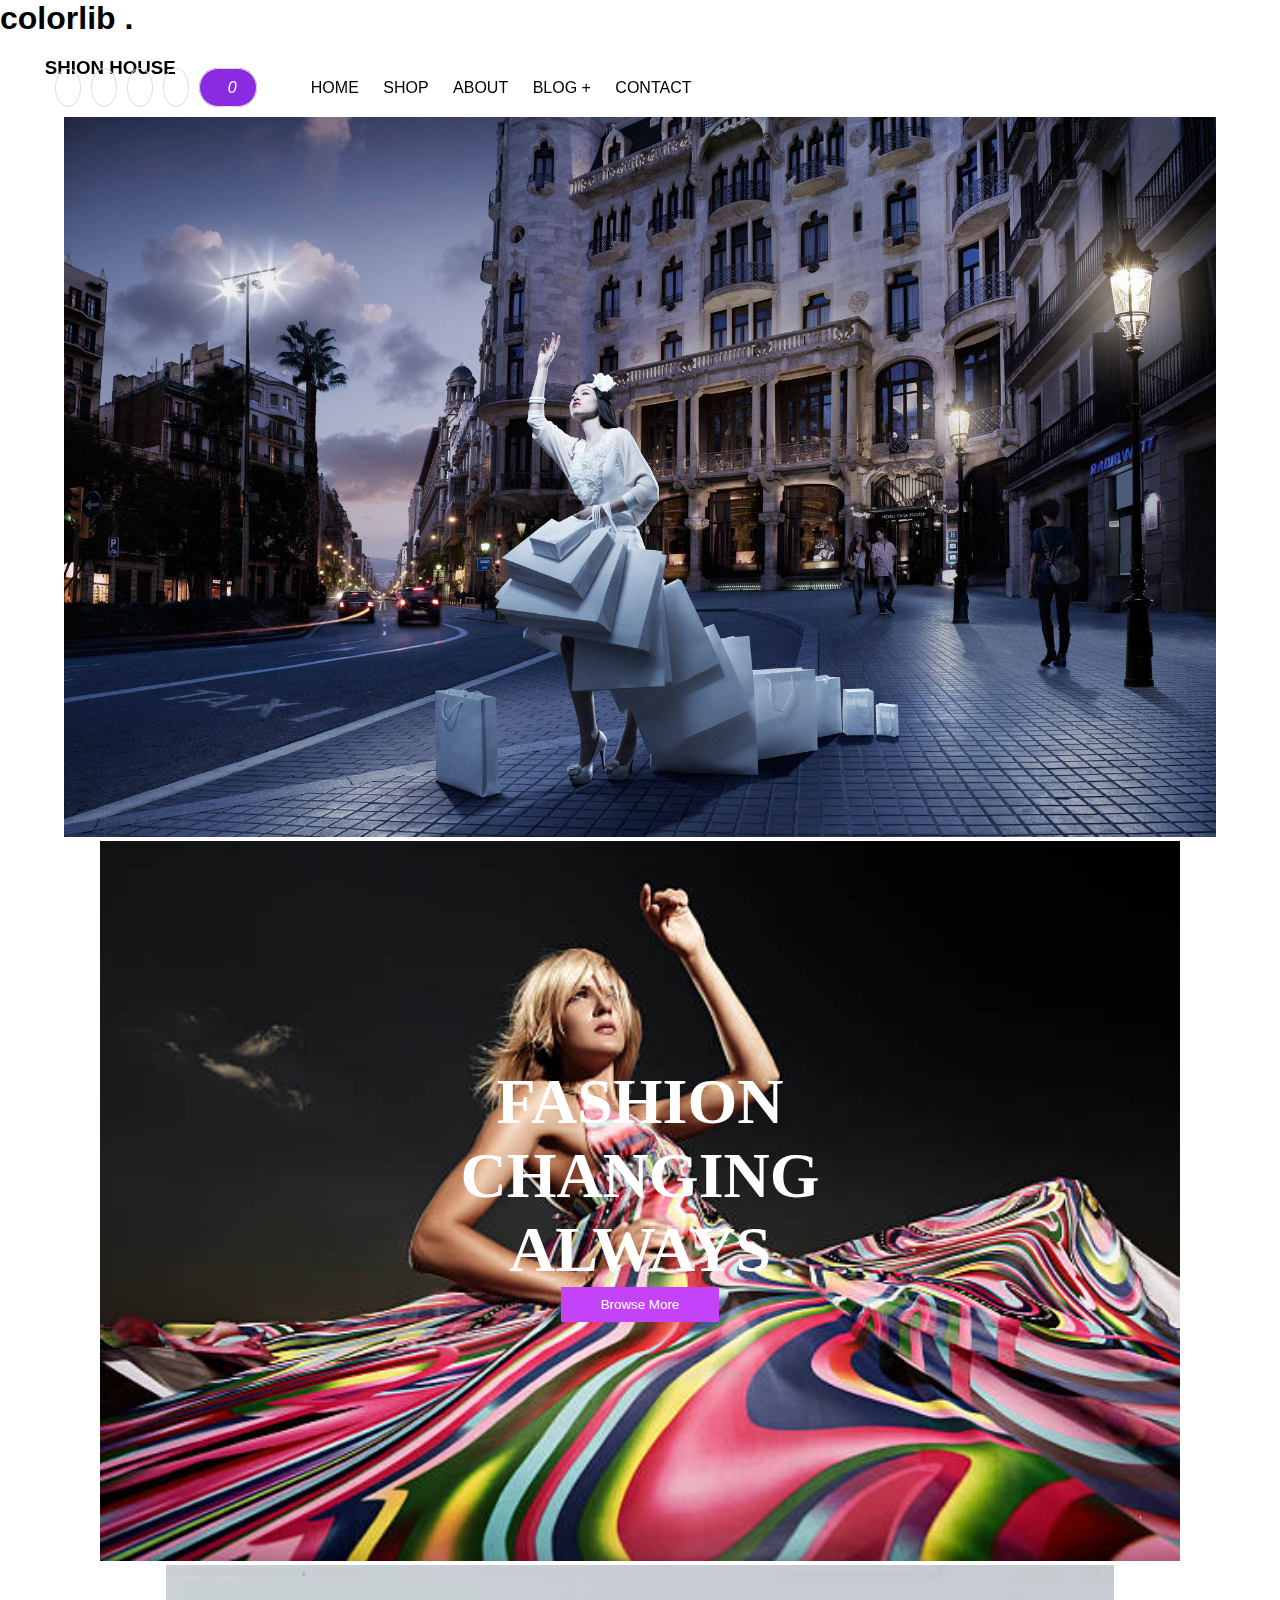
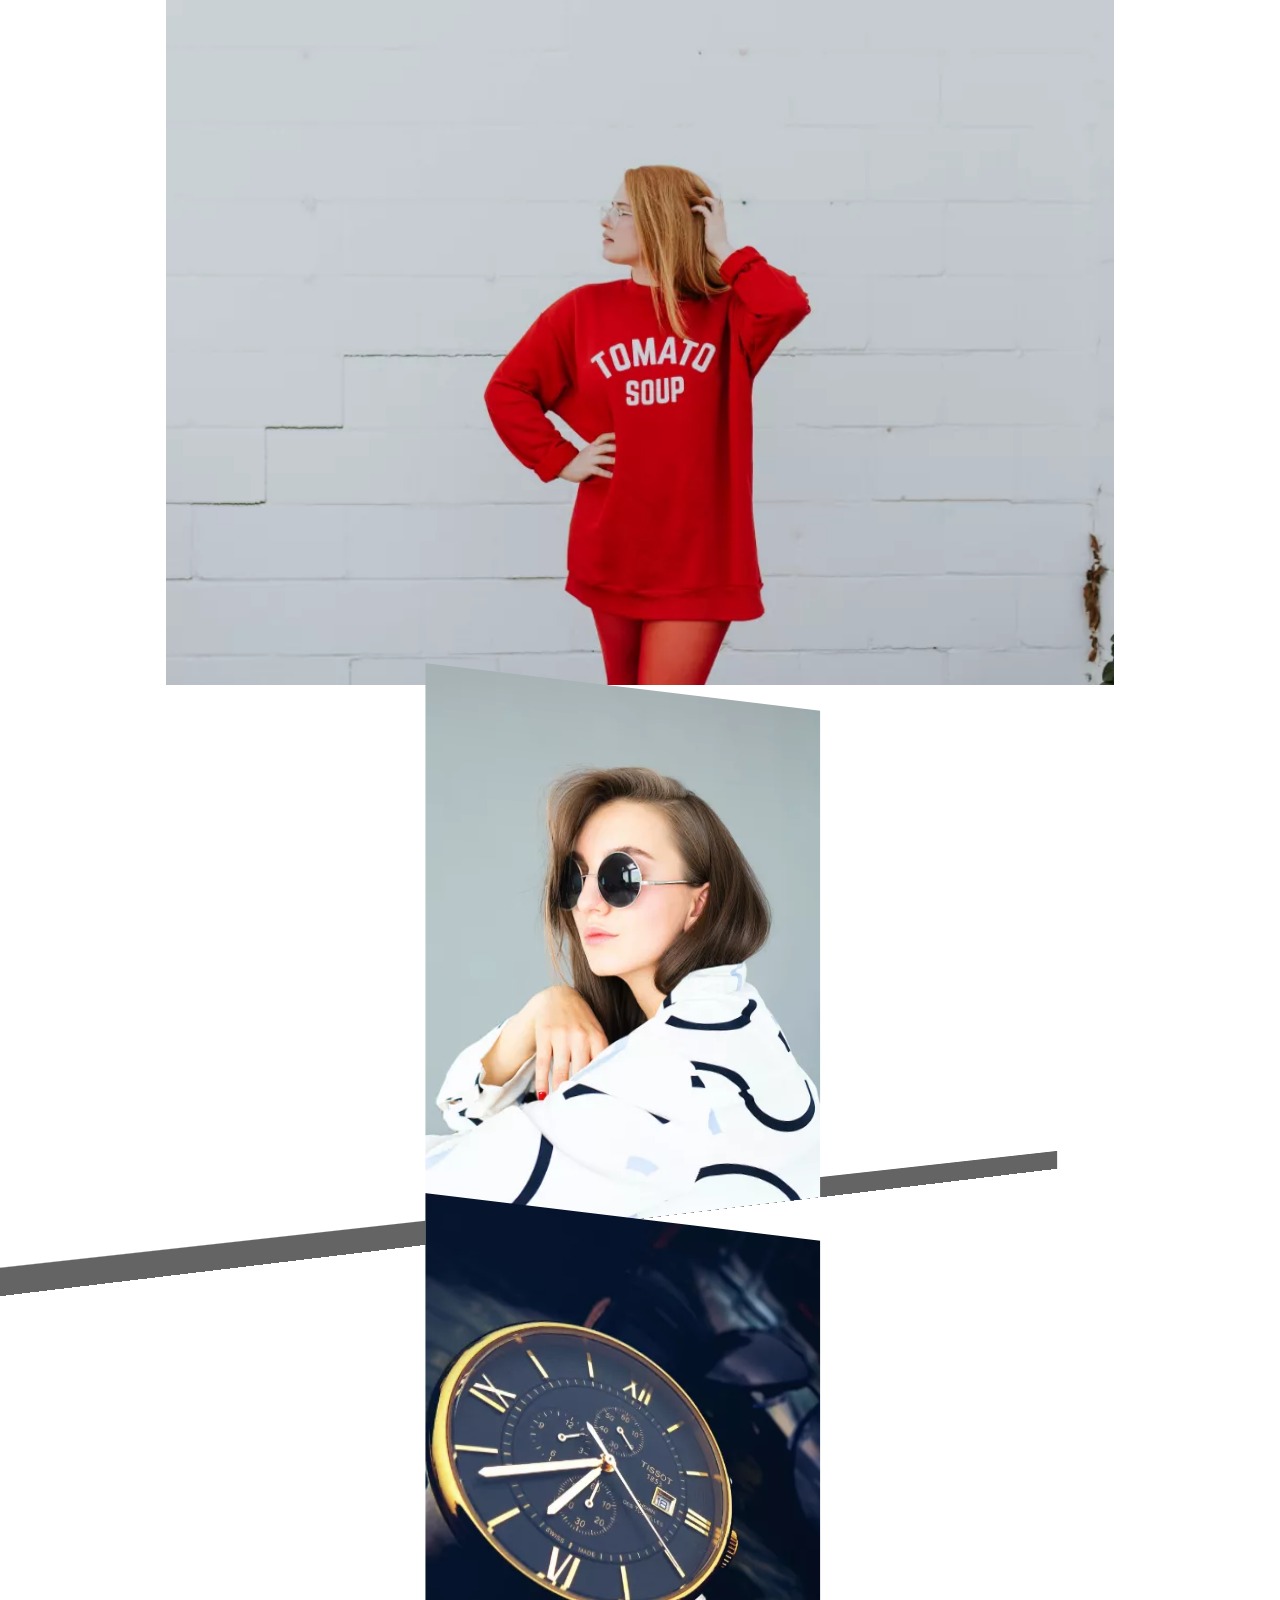
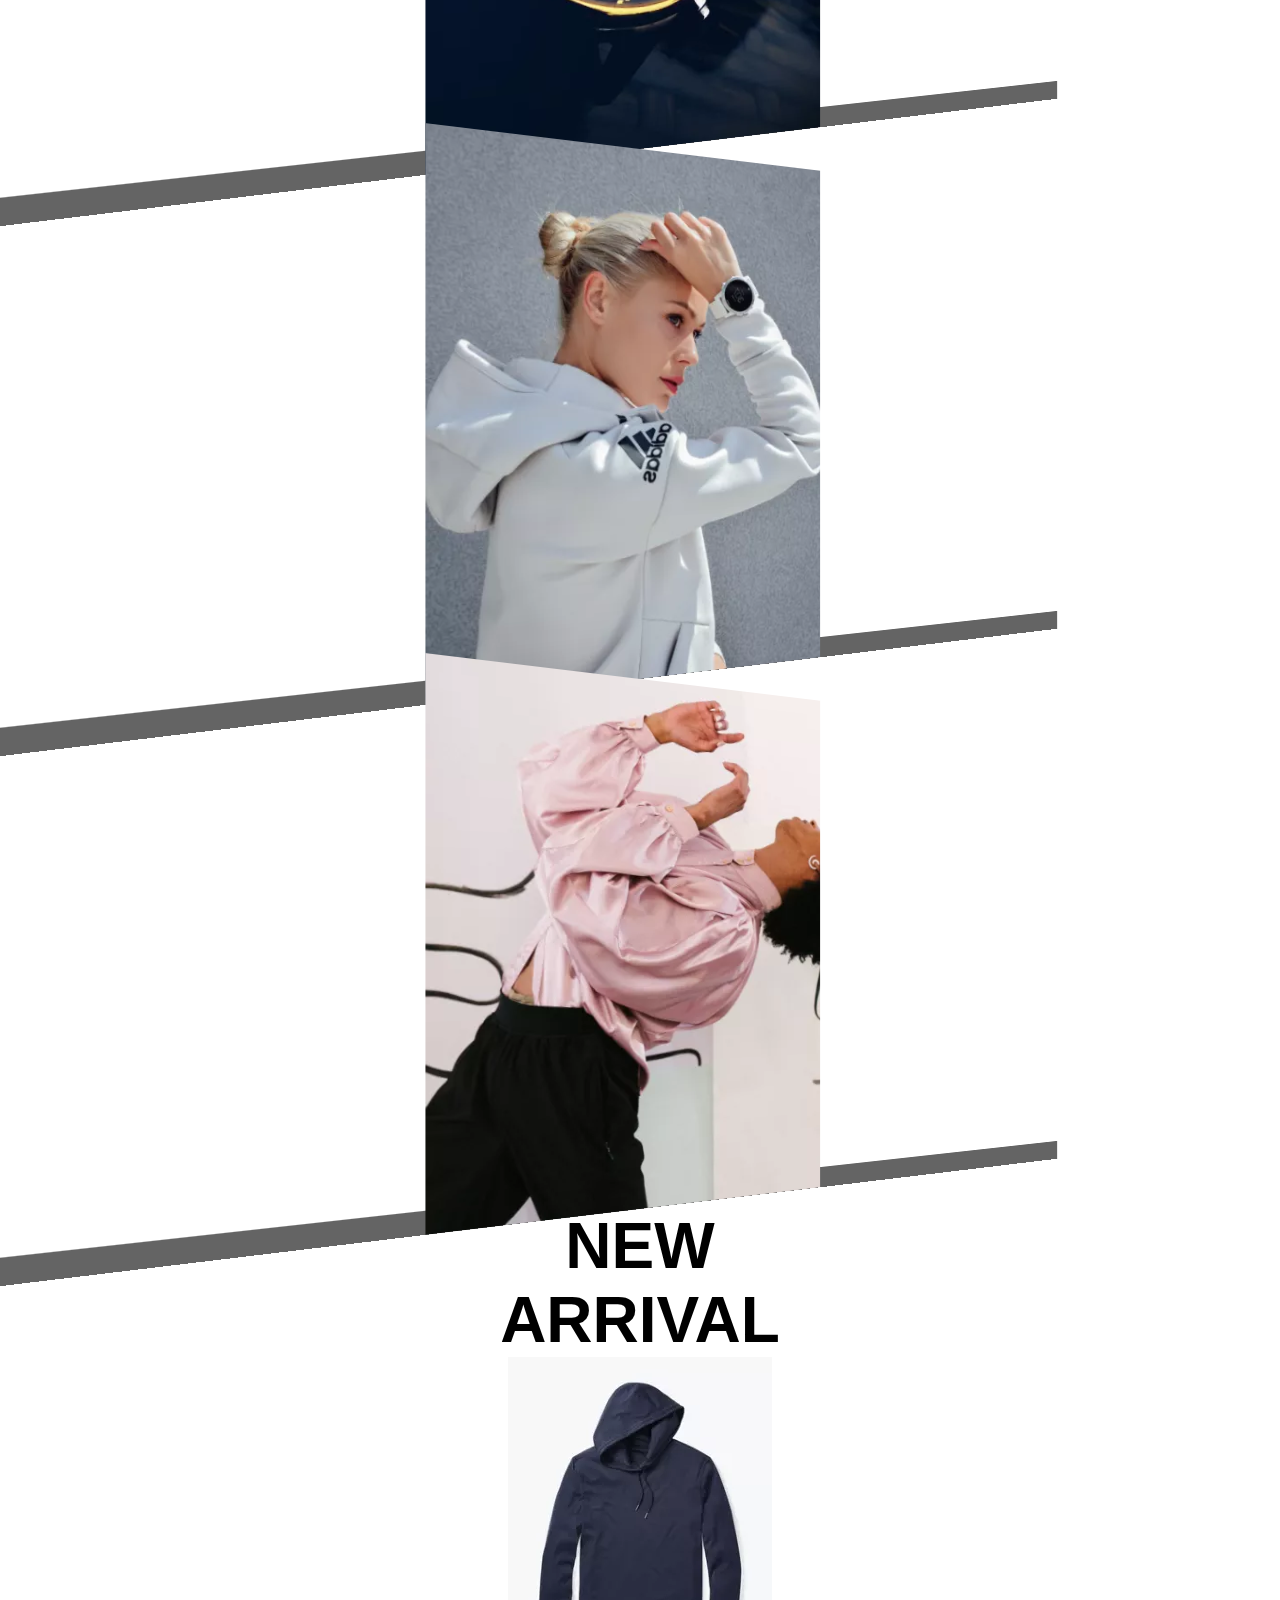
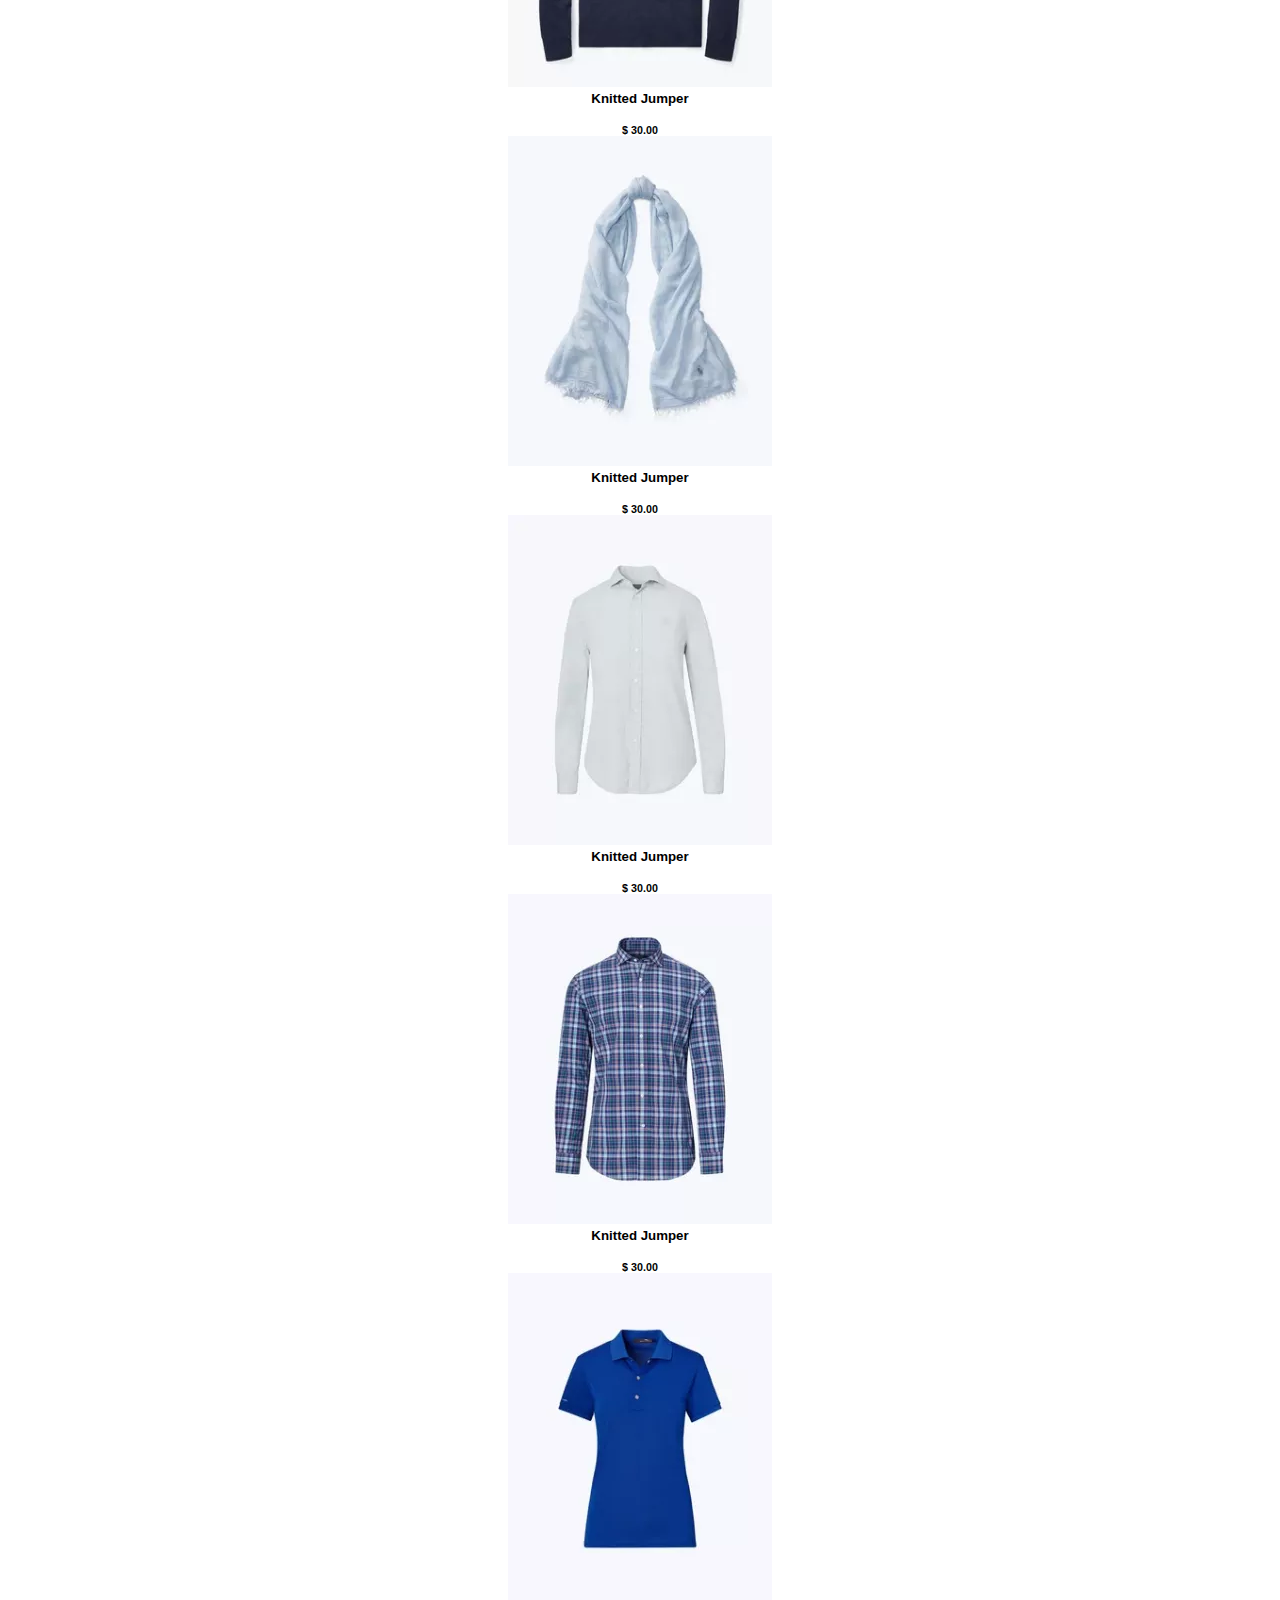
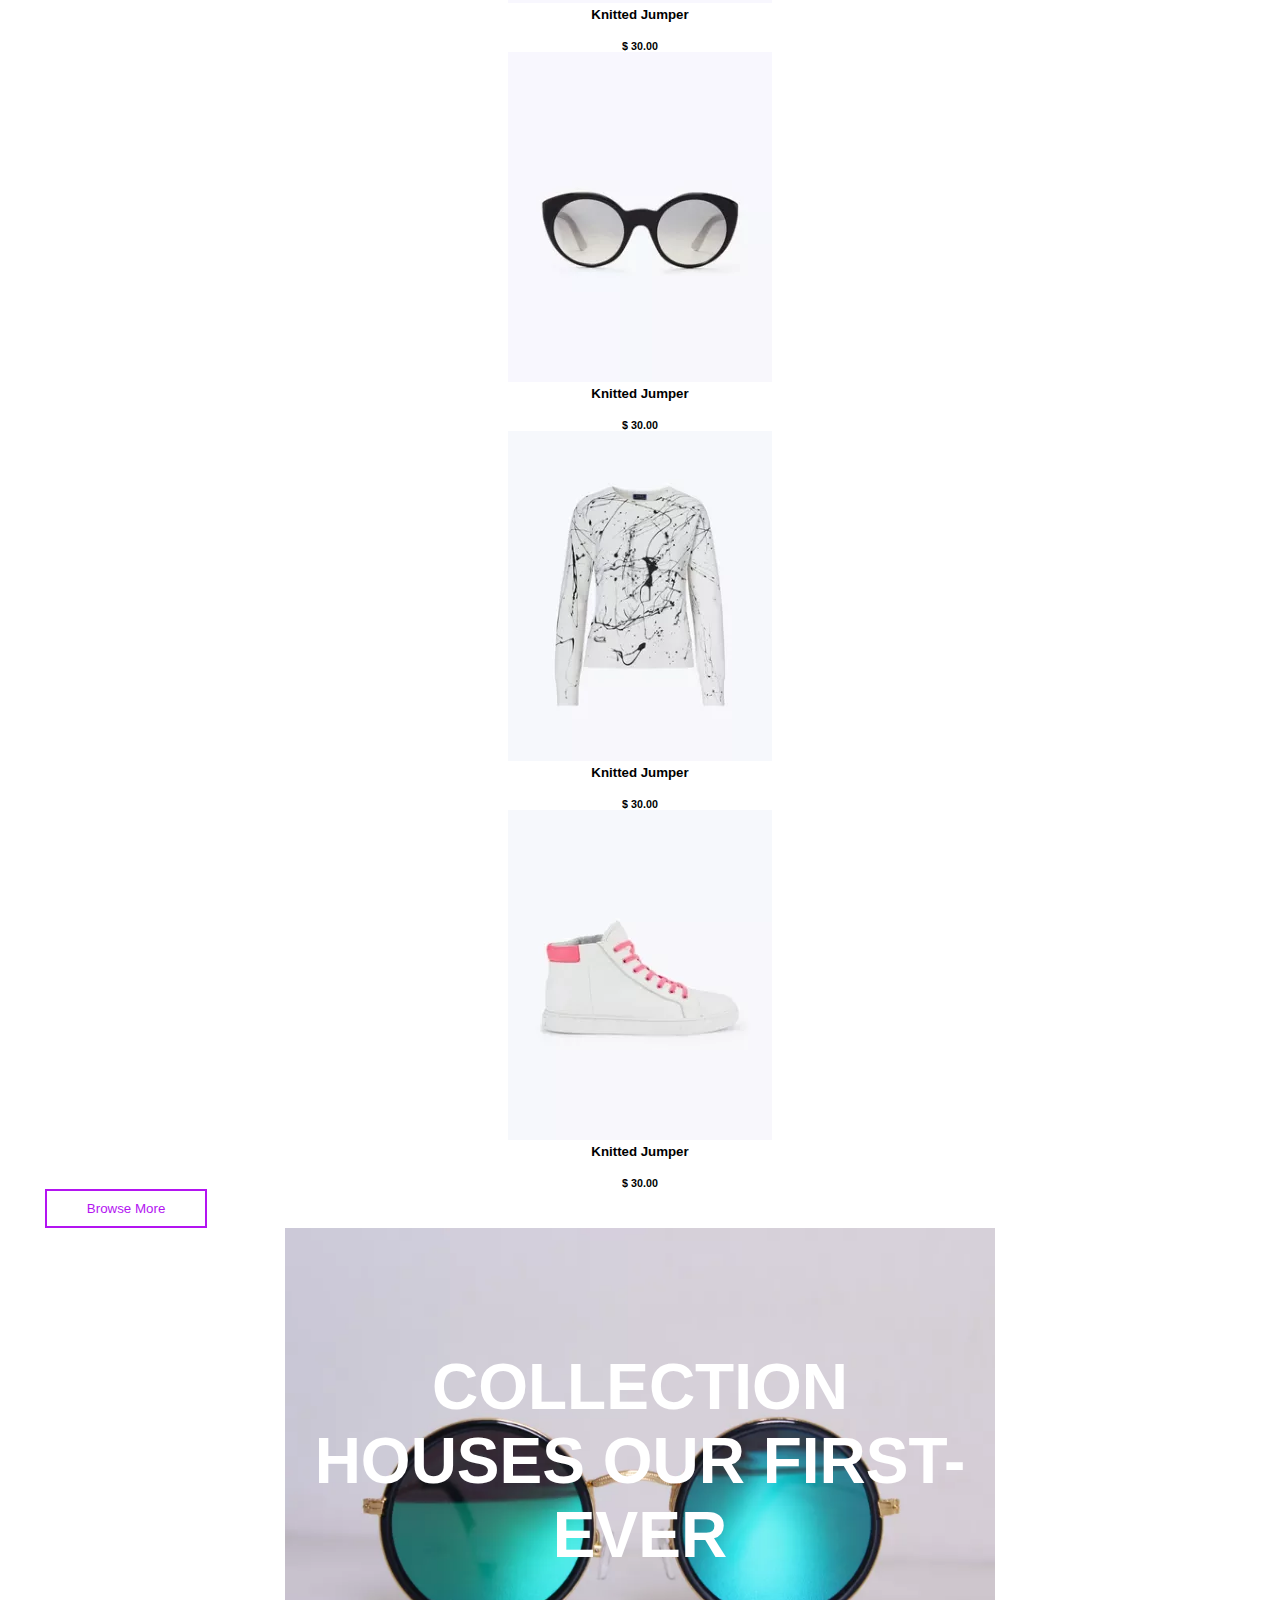
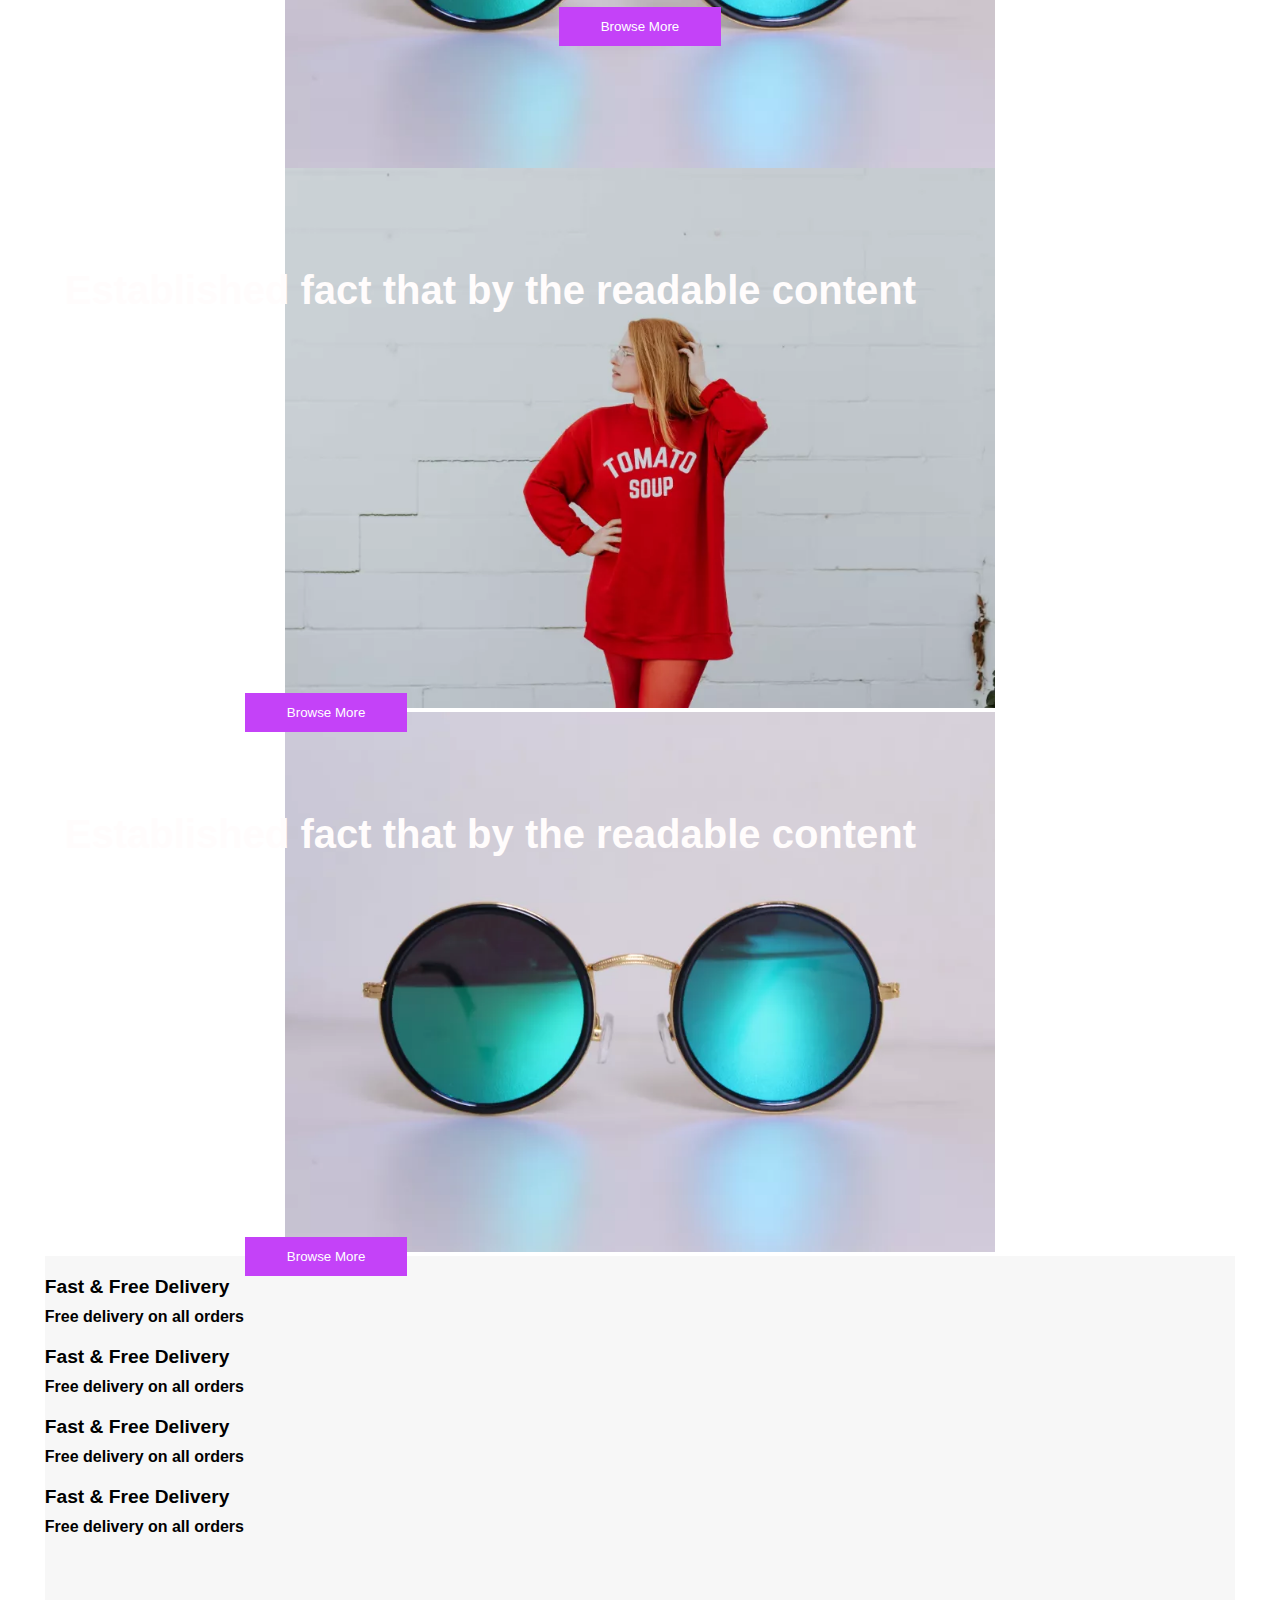
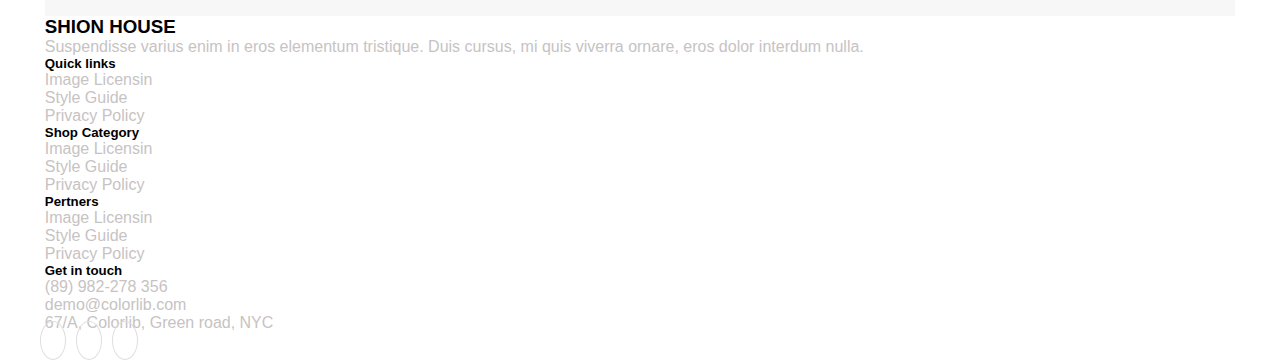
<file: index.html>
<!DOCTYPE html>
<html lang="en">

<head>
    <link href="https://cdn.jsdelivr.net/npm/bootstrap@5.3.1/dist/css/bootstrap.min.css" rel="stylesheet"
        integrity="sha384-4bw+/aepP/YC94hEpVNVgiZdgIC5+VKNBQNGCHeKRQN+PtmoHDEXuppvnDJzQIu9" crossorigin="anonymous">
    <meta charset="UTF-8">
    <meta name="viewport" content="width=device-width, initial-scale=1.0">
    <title>colorlib</title>
    <link rel="stylesheet" href="https://cdnjs.cloudflare.com/ajax/libs/font-awesome/6.4.2/css/all.min.css"
        integrity="sha512-z3gLpd7yknf1YoNbCzqRKc4qyor8gaKU1qmn+CShxbuBusANI9QpRohGBreCFkKxLhei6S9CQXFEbbKuqLg0DA=="
        crossorigin="anonymous" referrerpolicy="no-referrer" />
    <link rel="stylesheet" href="./css/style.css">
</head>

<body class="" >
    <header class="container-fluid bg-dark">
        <h1 class="text-white py-2">colorlib <span class="text-success">.</span></h1>
    </header>

    <div class="mainbox">
        <nav class="navbar container-fluid  ">
            <h3 class="fw-bold"><span class="fs-2">S</span>HION HOUSE</h3>

            <ul class="first-ul">
                <li><a href="index.html">HOME</a></li>
                <li><a href="shop.html">SHOP</a></li>
                <li><a href="about.html">ABOUT</a></li>
                <li class="blog"><a href="">BLOG +</a>
                    <ul class="blog-ul">
                        <li><a href="">Blog</a></li>
                        <li><a href="">Blog Details</a></li>
                        <li><a href="">Elements</a></li>
                        <li><a href="">Product Details</a></li>
                    </ul>
                </li>
                <li><a href="">CONTACT</a></li>
            </ul>

            <div class="icndiv d-flex"><a href=""><i class="fa-brands fa-twitter"></i></a> <a href=""><i
                        class="fa-brands fa-facebook-f"></i></a> <a href=""><i class="fa-solid fa-p"></i></a> <a
                    href=""><i class="fa fa-search search-icn" aria-hidden="true"></i></a> <a href=""><i
                        class="fa fa-shopping-bag bagicn" aria-hidden="true">&nbsp; 0</i></a>

                <div class="menu-bar"  ><i class="fa-solid fa-bars" onclick="db()"></i>
                    
                    <ul id="second-ul2" class="second-ul" >
                        <i class="fa-solid fa-times close-icn" onclick="db2()"></i>
                        <li><a href="index.html">HOME</a></li>
                        <li><a href="shop.html">SHOP</a></li>
                        <li><a href="about.html">ABOUT</a></li>
                        
                        <li class="blog"><a href="">BLOG +</a>
                            
                            <ul class="blog-ul">
                                <li><a href="">Blog</a></li>
                                <li><a href="">Blog Details</a></li>
                                <li><a href="">Elements</a></li>
                                <li><a href="">Product Details</a></li>
                            </ul>
                        </li>
                        <li><a href="">CONTACT</a></li>
                    </ul>
                </div>
            </div>


        </nav>

        <!-- <div class="navbar2  container-fluid text-white">
            <div class="menu-bar "><i class="fa-solid fa-bars"></i></div> 
        </div> -->
        <!--------------------------SLIDER------------------------------------>

        <div id="carouselExampleSlidesOnly" class="carousel slide slider" data-bs-ride="carousel">
           <div class="content-div">
            <h1 class=" ">FASHION <br> CHANGING <br> ALWAYS</h1>
            
            <button class="btn mb-5">
                <div class="btndiv"></div> Browse More
            </button>
           </div> 
            <div class="carousel-inner">

                <div class="carousel-item active">
                    <img src="./image/slider1.jpg" class="d-block w-100  " alt="...">

                </div>
                <div class="carousel-item">
                    <img src="./image/slider2.jpg" class="d-block w-100" alt="...">
                </div>
                <div class="carousel-item">
                    <img src="./image/popular-imtes1.png" class="d-block w-100" alt="...">
                </div>
            </div>
        </div>

        <!-- ===============================================box1======================== -->
        <div class="container-fluid px-0 my-5 box1">
            <div class=" row gridbox2  ">
                <div class="col-sm-12 col-md-6 col-lg-3 my-2  items"><img src="./image/popular1.png" alt=""
                        class="container-fluid px-0 ms-0">
                    <button class="btn">Shop Now</button>
                    <p><a href="">GLASSES</a></p>
                </div>
                <div class="col-sm-12 col-md-6 col-lg-3 my-2   items"><img src="./image/popular2.png" alt=""
                        class="container-fluid px-0">
                    <button class="btn">Shop Now</button>
                    <p><a href="">GLASSES</a></p>
                </div>
                <div class="col-sm-12 col-md-6 col-lg-3 my-2   items"><img src="./image/popular3.png" alt=""
                        class="container-fluid px-0">
                    <button class="btn">Shop Now</button>
                    <p><a href="">GLASSES</a></p>
                </div>
                <div class="col-sm-12 col-md-6 col-lg-3 my-2   items"><img src="./image/popular4.png" alt=""
                        class="container-fluid px-0">
                    <button class="btn">Shop Now</button>
                    <p><a href="">GLASSES</a></p>
                </div>

            </div>

        </div>
        <!-- ===============================================box2======================== -->

        <div class=" container-fluid box2 text-center">
            <h1>NEW <br>ARRIVAL</h1>

            <div class="row my-5">
                <div class="col-sm-12 col-md-6 col-lg-3  items"><img src="./image/arrival1.png" alt=""
                        class="container-fluid px-0">
                    <p class="bagicn"><a href=""><i class="fa fa-shopping-bag " aria-hidden="true"></i></a></p>
                    <h5 class="text-center"><a href="">Knitted Jumper</a> <br>
                        <span><i class="fa-solid fa-star"></i><i class="fa-solid fa-star"></i><i
                                class="fa-solid fa-star"></i><i class="fa-solid fa-star"></i><i
                                class="fa-solid fa-star"></i></span>
                    </h5>
                    <h6 class="fw-bold pb-5">$ 30.00</h6>
                </div>
                <div class="col-sm-12 col-md-6 col-lg-3 items"><img src="./image/arrival2.png" alt=""
                        class="container-fluid px-0">
                    <p class="bagicn"><a href=""><i class="fa fa-shopping-bag " aria-hidden="true"></i></a></p>
                    <h5 class="text-center"><a href="">Knitted Jumper</a> <br>
                        <span><i class="fa-solid fa-star"></i><i class="fa-solid fa-star"></i><i
                                class="fa-solid fa-star"></i><i class="fa-solid fa-star"></i><i
                                class="fa-solid fa-star"></i></span>
                    </h5>
                    <h6 class="fw-bold pb-5">$ 30.00</h6>


                </div>
                <div class="col-sm-12 col-md-6 col-lg-3 items"><img src="./image/arrival3.png" alt=""
                        class="container-fluid px-0">
                    <p class="bagicn"><a href=""><i class="fa fa-shopping-bag " aria-hidden="true"></i></a></p>
                    <h5 class="text-center"><a href="">Knitted Jumper</a> <br>
                        <span><i class="fa-solid fa-star"></i><i class="fa-solid fa-star"></i><i
                                class="fa-solid fa-star"></i><i class="fa-solid fa-star"></i><i
                                class="fa-solid fa-star"></i></span>
                    </h5>
                    <h6 class="fw-bold pb-5">$ 30.00</h6>
                </div>
                <div class="col-sm-12 col-md-6 col-lg-3 items"><img src="./image/arrival4.png" alt=""
                        class="container-fluid px-0">
                    <p class="bagicn"><a href=""><i class="fa fa-shopping-bag " aria-hidden="true"></i></a></p>
                    <h5 class="text-center"><a href="">Knitted Jumper</a> <br>
                        <span><i class="fa-solid fa-star"></i><i class="fa-solid fa-star"></i><i
                                class="fa-solid fa-star"></i><i class="fa-solid fa-star"></i><i
                                class="fa-solid fa-star"></i></span>
                    </h5>
                    <h6 class="fw-bold pb-5">$ 30.00</h6>

                </div>

            </div>




            <div class="row my-5">
                <div class="col-sm-12 col-md-6 col-lg-3  items"><img src="./image/arrival5.png" alt=""
                        class="container-fluid px-0">
                    <p class="bagicn"><a href=""><i class="fa fa-shopping-bag " aria-hidden="true"></i></a></p>
                    <h5 class="text-center"><a href="">Knitted Jumper</a> <br>
                        <span><i class="fa-solid fa-star"></i><i class="fa-solid fa-star"></i><i
                                class="fa-solid fa-star"></i><i class="fa-solid fa-star"></i><i
                                class="fa-solid fa-star"></i></span>
                    </h5>
                    <h6 class="fw-bold pb-5">$ 30.00</h6>
                </div>
                <div class="col-sm-12 col-md-6 col-lg-3 items"><img src="./image/arrival6.png" alt=""
                        class="container-fluid px-0">
                    <p class="bagicn"><a href=""><i class="fa fa-shopping-bag " aria-hidden="true"></i></a></p>
                    <h5 class="text-center"><a href="">Knitted Jumper</a> <br>
                        <span><i class="fa-solid fa-star"></i><i class="fa-solid fa-star"></i><i
                                class="fa-solid fa-star"></i><i class="fa-solid fa-star"></i><i
                                class="fa-solid fa-star"></i></span>
                    </h5>
                    <h6 class="fw-bold pb-5">$ 30.00</h6>


                </div>
                <div class="col-sm-12 col-md-6 col-lg-3 items"><img src="./image/arrival7.png" alt=""
                        class="container-fluid px-0">
                    <p class="bagicn"><a href=""><i class="fa fa-shopping-bag " aria-hidden="true"></i></a></p>
                    <h5 class="text-center"><a href="">Knitted Jumper</a> <br>
                        <span><i class="fa-solid fa-star"></i><i class="fa-solid fa-star"></i><i
                                class="fa-solid fa-star"></i><i class="fa-solid fa-star"></i><i
                                class="fa-solid fa-star"></i></span>
                    </h5>
                    <h6 class="fw-bold pb-5">$ 30.00</h6>
                </div>
                <div class="col-sm-12 col-md-6 col-lg-3 items"><img src="./image/arrival8.png" alt=""
                        class="container-fluid px-0">
                    <p class="bagicn"><a href=""><i class="fa fa-shopping-bag " aria-hidden="true"></i></a></p>
                    <h5 class="text-center"><a href="">Knitted Jumper</a> <br>
                        <span><i class="fa-solid fa-star"></i><i class="fa-solid fa-star"></i><i
                                class="fa-solid fa-star"></i><i class="fa-solid fa-star"></i><i
                                class="fa-solid fa-star"></i></span>
                    </h5>
                    <h6 class="fw-bold pb-5">$ 30.00</h6>

                </div>

            </div>

            <button class="btn mb-5">
                <div class="btndiv"></div> Browse More
            </button>


        </div>

        <!-- ===============================================box3======================== -->

        <div class="container-fluid box3   px-2"><img src="./image/popular-imtes2.png" alt=""
                class="container-fluid px-0 " >
            <h1 class="fw-light">collection <br> houses our first- <br>ever <br>
                <button class="btn mb-5">
                    <div class="btndiv"></div> Browse More
                </button>
            </h1>
        </div>

        <!--===============================================box4========================-->

        <div class="container-fluid box4 my-5  row px-0 mx-0 ">
            <div class="col-sm-12  col-lg-6  items">
                <img src="./image/popular-imtes1.png" alt="" class="container-fluid px-0 py-3" >

                <h3>
                    Established fact that by the
                    readable content</h3>
                <button class="btn mb-5">
                    <div class="btndiv"></div> Browse More
                </button>
            </div>

            <div class="col-sm-12  col-lg-6  items">
                <img src="./image/popular-imtes2.png" alt="" class="container-fluid px-0 py-3">

                <h3>
                    Established fact that by the
                    readable content</h3>
                <button class="btn mb-5">
                    <div class="btndiv"></div> Browse More
                </button>
            </div>

        </div>

        <!--===============================================box5========================-->

        <div class="container-fluid row box5  mx-0">
            <div class="col-sm-12 col-md-6 col-lg-3  py-5 items ">
                <i class="fa-solid fa-truck"></i>
                <h3>Fast & Free Delivery</h3>
                <h5>Free delivery on all orders</h5>
            </div>

            <div class="col-sm-12 col-md-6 col-lg-3 py-5 items ">
                <i class="fa-solid fa-credit-card"></i>
                <h3>Fast & Free Delivery</h3>
                <h5>Free delivery on all orders</h5>
            </div>

            <div class="col-sm-12 col-md-6 col-lg-3 py-5 items">
                <i class="fa-brands fa-chromecast"></i>
                <h3>Fast & Free Delivery</h3>
                <h5>Free delivery on all orders</h5>
            </div>

            <div class="col-sm-12 col-md-6 col-lg-3 py-5  items">
                <i class="fa-solid fa-clock"></i>
                <h3>Fast & Free Delivery</h3>
                <h5>Free delivery on all orders</h5>
            </div>

        </div>

        <!--===============================================footer========================-->
        <footer class="container-fluid row bg-dark text-white px-2 px-5 py-5 mx-0">
            <div class="col-sm-12 col-md-8 col-lg-3 px-0 py-3">
                <h3 class="fw-bold"><span class="fs-2">S</span>HION HOUSE</h3>
                <p>Suspendisse varius enim in eros elementum tristique. Duis cursus, mi quis viverra ornare, eros dolor
                    interdum nulla.</p>
            </div>

            <div class="col-sm-12 col-md-4 col-lg-3 py-3">
                <h5>Quick links</h5>
                <p><a href="">Image Licensin</a></p>
                <p><a href="">Style Guide</a></p>
                <p><a href="">Privacy Policy</a></p>
            </div>

            <div class="col-sm-12 col-md-4 col-lg-2 py-3">
                <h5>Shop Category</h5>
                <p><a href="">Image Licensin</a></p>
                <p><a href="">Style Guide</a></p>
                <p><a href="">Privacy Policy</a></p>
            </div>

            <div class="col-sm-12 col-md-4 col-lg-2 py-3">
                <h5>Pertners</h5>
                <p><a href="">Image Licensin</a></p>
                <p><a href="">Style Guide</a></p>
                <p><a href="">Privacy Policy</a></p>
            </div>
            <div class="col-sm-12 col-md-4 col-lg-2 py-3">
                <h5>Get in touch</h5>
                <p><a href="">(89) 982-278 356</a></p>
                <p><a href="">demo@colorlib.com</a></p>
                <p><a href="">67/A, Colorlib, Green road, NYC</a></p>

            </div>

            <div class="icndiv"><a href=""><i class="fa-brands fa-twitter"></i></a> <a href=""><i
                        class="fa-brands fa-facebook-f"></i></a> <a href=""><i class="fa-solid fa-p"></i></a> </div>
        </footer>






























    </div>


    <script src="https://cdn.jsdelivr.net/npm/bootstrap@5.3.1/dist/js/bootstrap.bundle.min.js  "
    
        integrity="sha384-HwwvtgBNo3bZJJLYd8oVXjrBZt8cqVSpeBNS5n7C8IVInixGAoxmnlMuBnhbgrkm"
        crossorigin="anonymous">
    

    
    
    
    </script>
    <script src="js/action.js"> </script>
</body>

</html>
</file>
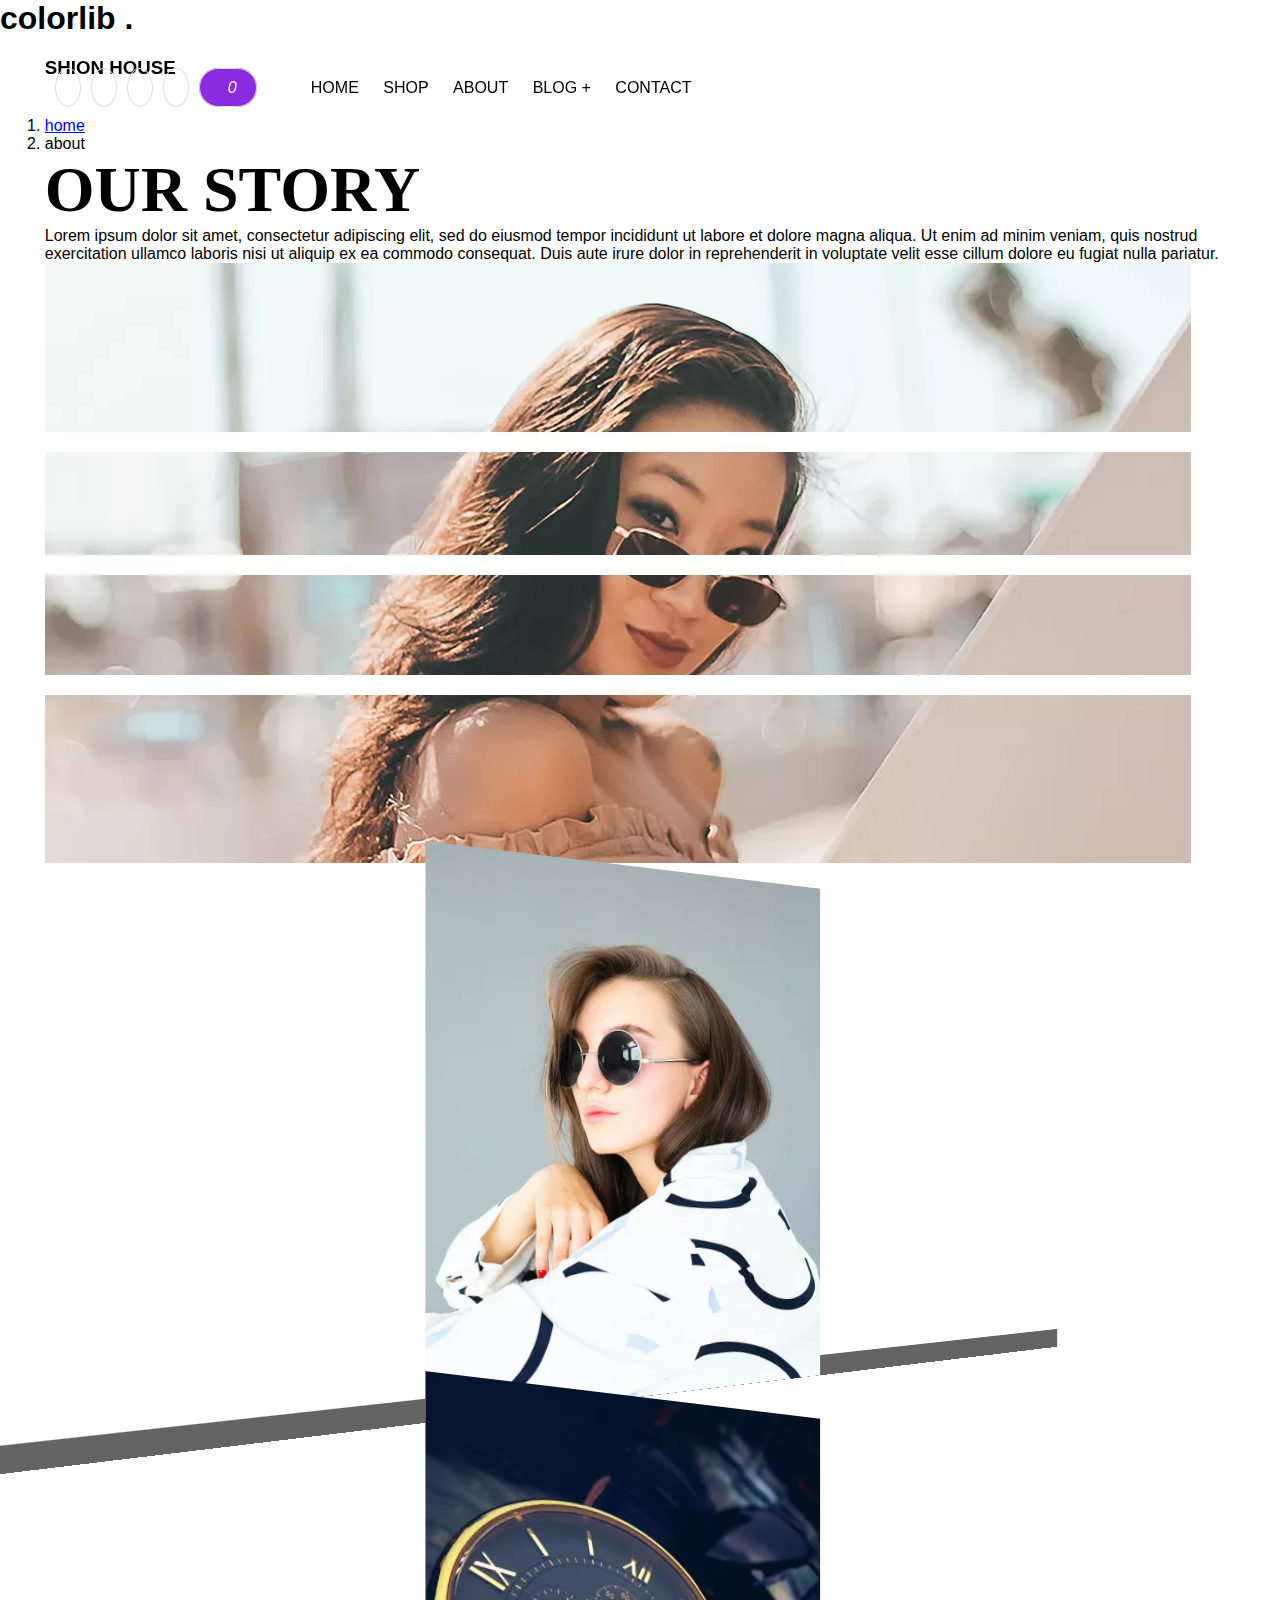
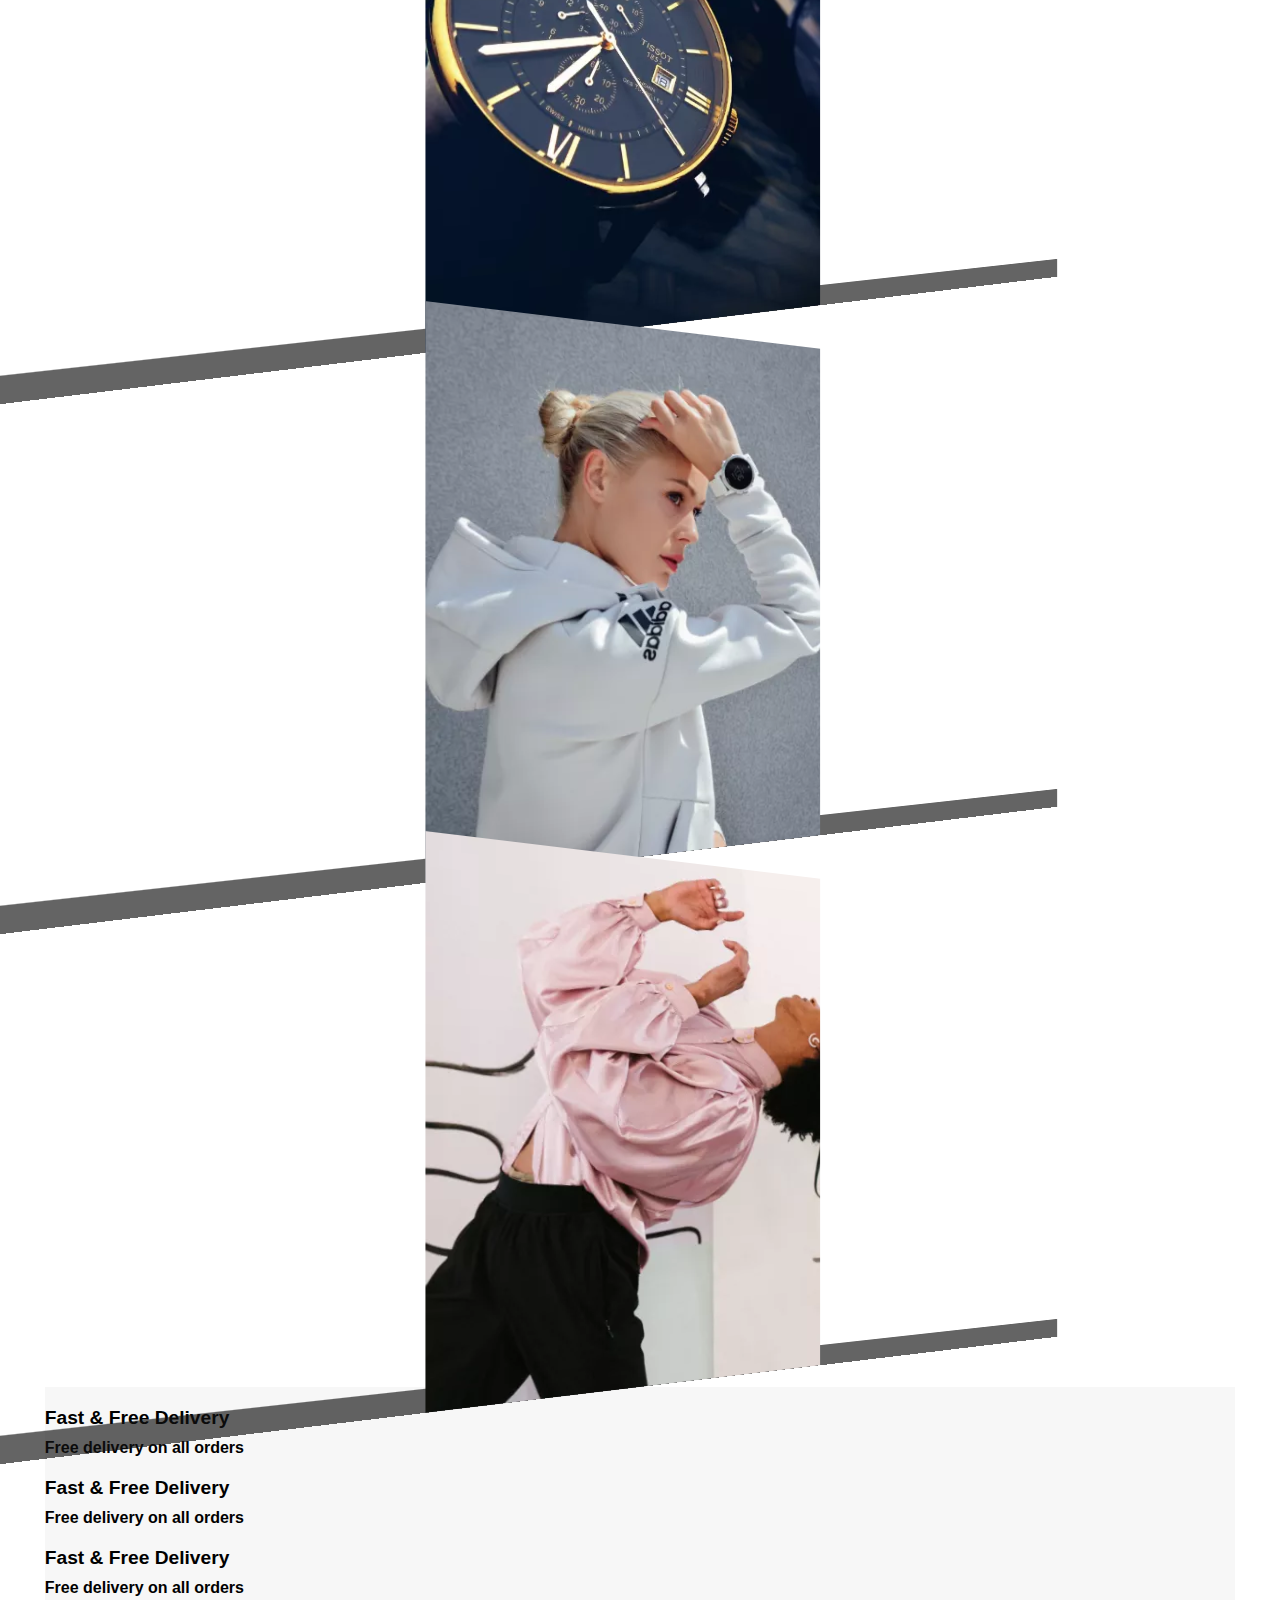
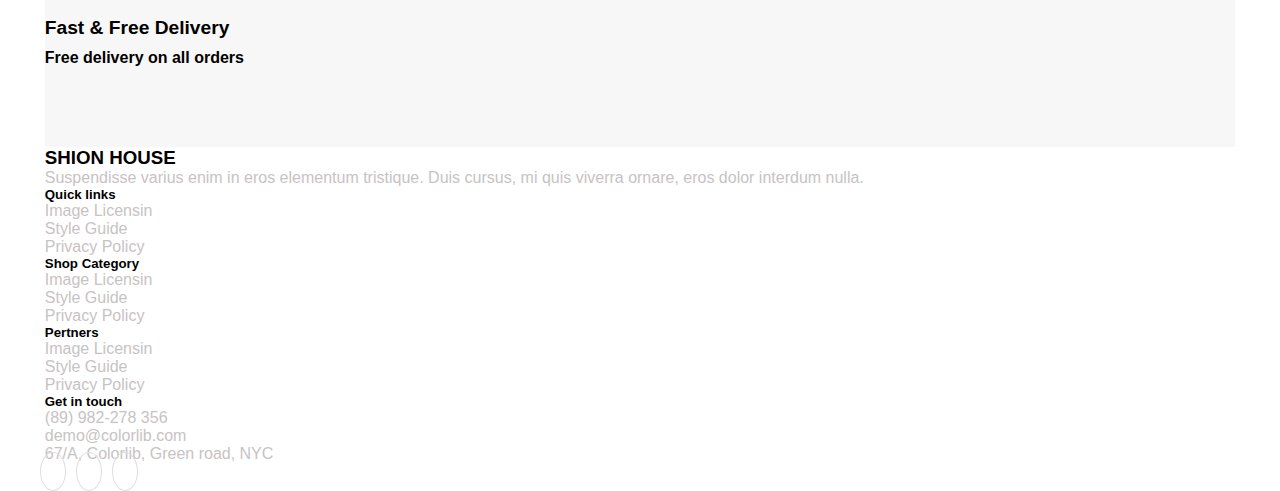
<file: about.html>
<!DOCTYPE html>
<html lang="en">

<head>
    <link href="https://cdn.jsdelivr.net/npm/bootstrap@5.3.1/dist/css/bootstrap.min.css" rel="stylesheet"
        integrity="sha384-4bw+/aepP/YC94hEpVNVgiZdgIC5+VKNBQNGCHeKRQN+PtmoHDEXuppvnDJzQIu9" crossorigin="anonymous">
    <meta charset="UTF-8">
    <meta name="viewport" content="width=device-width, initial-scale=1.0">
    <title>colorlib</title>
    <link rel="stylesheet" href="https://cdnjs.cloudflare.com/ajax/libs/font-awesome/6.4.2/css/all.min.css"
        integrity="sha512-z3gLpd7yknf1YoNbCzqRKc4qyor8gaKU1qmn+CShxbuBusANI9QpRohGBreCFkKxLhei6S9CQXFEbbKuqLg0DA=="
        crossorigin="anonymous" referrerpolicy="no-referrer" />
    <link rel="stylesheet" href="./css/style.css">
</head>

<body class="" >
    <header class="container-fluid bg-dark">
        <h1 class="text-white py-2">colorlib <span class="text-success">.</span></h1>
    </header>

    <div class="mainbox">
        <nav class="navbar container-fluid  ">
            <h3 class="fw-bold"><span class="fs-2">S</span>HION HOUSE</h3>

            <ul class="first-ul">
                <li><a href="index.html">HOME</a></li>
                <li><a href="shop.html">SHOP</a></li>
                <li><a href="about.html">ABOUT</a></li>
                <li class="blog"><a href="">BLOG +</a>
                    <ul class="blog-ul">
                        <li><a href="">Blog</a></li>
                        <li><a href="">Blog Details</a></li>
                        <li><a href="">Elements</a></li>
                        <li><a href="">Product Details</a></li>
                    </ul>
                </li>
                <li><a href="">CONTACT</a></li>
            </ul>

            <div class="icndiv d-flex"><a href=""><i class="fa-brands fa-twitter"></i></a> <a href=""><i
                        class="fa-brands fa-facebook-f"></i></a> <a href=""><i class="fa-solid fa-p"></i></a> <a
                    href=""><i class="fa fa-search search-icn" aria-hidden="true"></i></a> <a href=""><i
                        class="fa fa-shopping-bag bagicn" aria-hidden="true">&nbsp; 0</i></a>

                <div class="menu-bar"  ><i class="fa-solid fa-bars" onclick="db()"></i>
                    
                    <ul id="second-ul2" class="second-ul" >
                        <i class="fa-solid fa-times close-icn" onclick="db2()"></i>
                        <li><a href="index.html">HOME</a></li>
                        <li><a href="shop.html">SHOP</a></li>
                        <li><a href="about.html">ABOUT</a></li>
                        
                        <li class="blog"><a href="">BLOG +</a>
                            
                            <ul class="blog-ul">
                                <li><a href="">Blog</a></li>
                                <li><a href="">Blog Details</a></li>
                                <li><a href="">Elements</a></li>
                                <li><a href="">Product Details</a></li>
                            </ul>
                        </li>
                        <li><a href="">CONTACT</a></li>
                    </ul>
                </div>
            </div>


        </nav>

        <!---------------------------------breadcrump-------------------------------------->




        <nav aria-label="breadcrumb " class="bg-secondary-subtle mb-5">
            <ol class="breadcrumb py-2  mx-auto" style="width:fit-content;">
              <li class="breadcrumb-item "><a href="index.html">home</a></li>
              <li class="breadcrumb-item active" aria-current="page">about</li>
            </ol>
          </nav>

        <!-- <div class="navbar2  container-fluid text-white">
            <div class="menu-bar "><i class="fa-solid fa-bars"></i></div> 
        </div> -->
        <!--------------------------SLIDER------------------------------------>
            <!--------------------------box6------------------------------------>

            <div class="container-fluid row  justify-content-center box6">
                <div class="col-lg-10 m-auto text-center box6in">
                       <h1 class="">OUR STORY</h1>
                    <p class="fs-5 opacity-75">Lorem ipsum dolor sit amet, consectetur adipiscing elit, sed do eiusmod tempor incididunt ut labore et dolore magna aliqua. Ut enim ad minim veniam, quis nostrud exercitation ullamco laboris nisi ut aliquip ex ea commodo consequat. Duis aute irure dolor in reprehenderit in voluptate velit esse cillum dolore eu fugiat nulla pariatur.</p>
                </div>

                <div class="col-lg-12">
                    <img src="./image/about1.png" alt="" class="container-fluid">
                </div>

            </div>
                <!--------------------------box7------------------------------------>
            
       

        <!-- ===============================================box1======================== -->
        <div class="container-fluid px-0 my-5 box1">
            <div class=" row gridbox2  ">
                <div class="col-sm-12 col-md-6 col-lg-3 my-2  items"><img src="./image/popular1.png" alt=""
                        class="container-fluid px-0 ms-0">
                    <button class="btn">Shop Now</button>
                    <p><a href="">GLASSES</a></p>
                </div>
                <div class="col-sm-12 col-md-6 col-lg-3 my-2   items"><img src="./image/popular2.png" alt=""
                        class="container-fluid px-0">
                    <button class="btn">Shop Now</button>
                    <p><a href="">GLASSES</a></p>
                </div>
                <div class="col-sm-12 col-md-6 col-lg-3 my-2   items"><img src="./image/popular3.png" alt=""
                        class="container-fluid px-0">
                    <button class="btn">Shop Now</button>
                    <p><a href="">GLASSES</a></p>
                </div>
                <div class="col-sm-12 col-md-6 col-lg-3 my-2   items"><img src="./image/popular4.png" alt=""
                        class="container-fluid px-0">
                    <button class="btn">Shop Now</button>
                    <p><a href="">GLASSES</a></p>
                </div>

            </div>

        </div>
        <!-- ===============================================box2======================== -->

        

        <!-- ===============================================box3======================== -->

       

        <!--===============================================box4========================-->

    

        <!--===============================================box5========================-->

        <div class="container-fluid row box5  mx-0">
            <div class="col-sm-12 col-md-6 col-lg-3  py-5 items ">
                <i class="fa-solid fa-truck"></i>
                <h3>Fast & Free Delivery</h3>
                <h5>Free delivery on all orders</h5>
            </div>

            <div class="col-sm-12 col-md-6 col-lg-3 py-5 items ">
                <i class="fa-solid fa-credit-card"></i>
                <h3>Fast & Free Delivery</h3>
                <h5>Free delivery on all orders</h5>
            </div>

            <div class="col-sm-12 col-md-6 col-lg-3 py-5 items">
                <i class="fa-brands fa-chromecast"></i>
                <h3>Fast & Free Delivery</h3>
                <h5>Free delivery on all orders</h5>
            </div>

            <div class="col-sm-12 col-md-6 col-lg-3 py-5  items">
                <i class="fa-solid fa-clock"></i>
                <h3>Fast & Free Delivery</h3>
                <h5>Free delivery on all orders</h5>
            </div>

        </div>

        <!--===============================================footer========================-->
        <footer class="container-fluid row bg-dark text-white px-2 px-5 py-5 mx-0">
            <div class="col-sm-12 col-md-8 col-lg-3 px-0 py-3">
                <h3 class="fw-bold"><span class="fs-2">S</span>HION HOUSE</h3>
                <p>Suspendisse varius enim in eros elementum tristique. Duis cursus, mi quis viverra ornare, eros dolor
                    interdum nulla.</p>
            </div>

            <div class="col-sm-12 col-md-4 col-lg-3 py-3">
                <h5>Quick links</h5>
                <p><a href="">Image Licensin</a></p>
                <p><a href="">Style Guide</a></p>
                <p><a href="">Privacy Policy</a></p>
            </div>

            <div class="col-sm-12 col-md-4 col-lg-2 py-3">
                <h5>Shop Category</h5>
                <p><a href="">Image Licensin</a></p>
                <p><a href="">Style Guide</a></p>
                <p><a href="">Privacy Policy</a></p>
            </div>

            <div class="col-sm-12 col-md-4 col-lg-2 py-3">
                <h5>Pertners</h5>
                <p><a href="">Image Licensin</a></p>
                <p><a href="">Style Guide</a></p>
                <p><a href="">Privacy Policy</a></p>
            </div>
            <div class="col-sm-12 col-md-4 col-lg-2 py-3">
                <h5>Get in touch</h5>
                <p><a href="">(89) 982-278 356</a></p>
                <p><a href="">demo@colorlib.com</a></p>
                <p><a href="">67/A, Colorlib, Green road, NYC</a></p>

            </div>

            <div class="icndiv"><a href=""><i class="fa-brands fa-twitter"></i></a> <a href=""><i
                        class="fa-brands fa-facebook-f"></i></a> <a href=""><i class="fa-solid fa-p"></i></a> </div>
        </footer>






























    </div>


    <script src="https://cdn.jsdelivr.net/npm/bootstrap@5.3.1/dist/js/bootstrap.bundle.min.js  "
    
        integrity="sha384-HwwvtgBNo3bZJJLYd8oVXjrBZt8cqVSpeBNS5n7C8IVInixGAoxmnlMuBnhbgrkm"
        crossorigin="anonymous">
    

    
    
    
    </script>
    <script src="js/action.js"> </script>
</body>

</html>
</file>
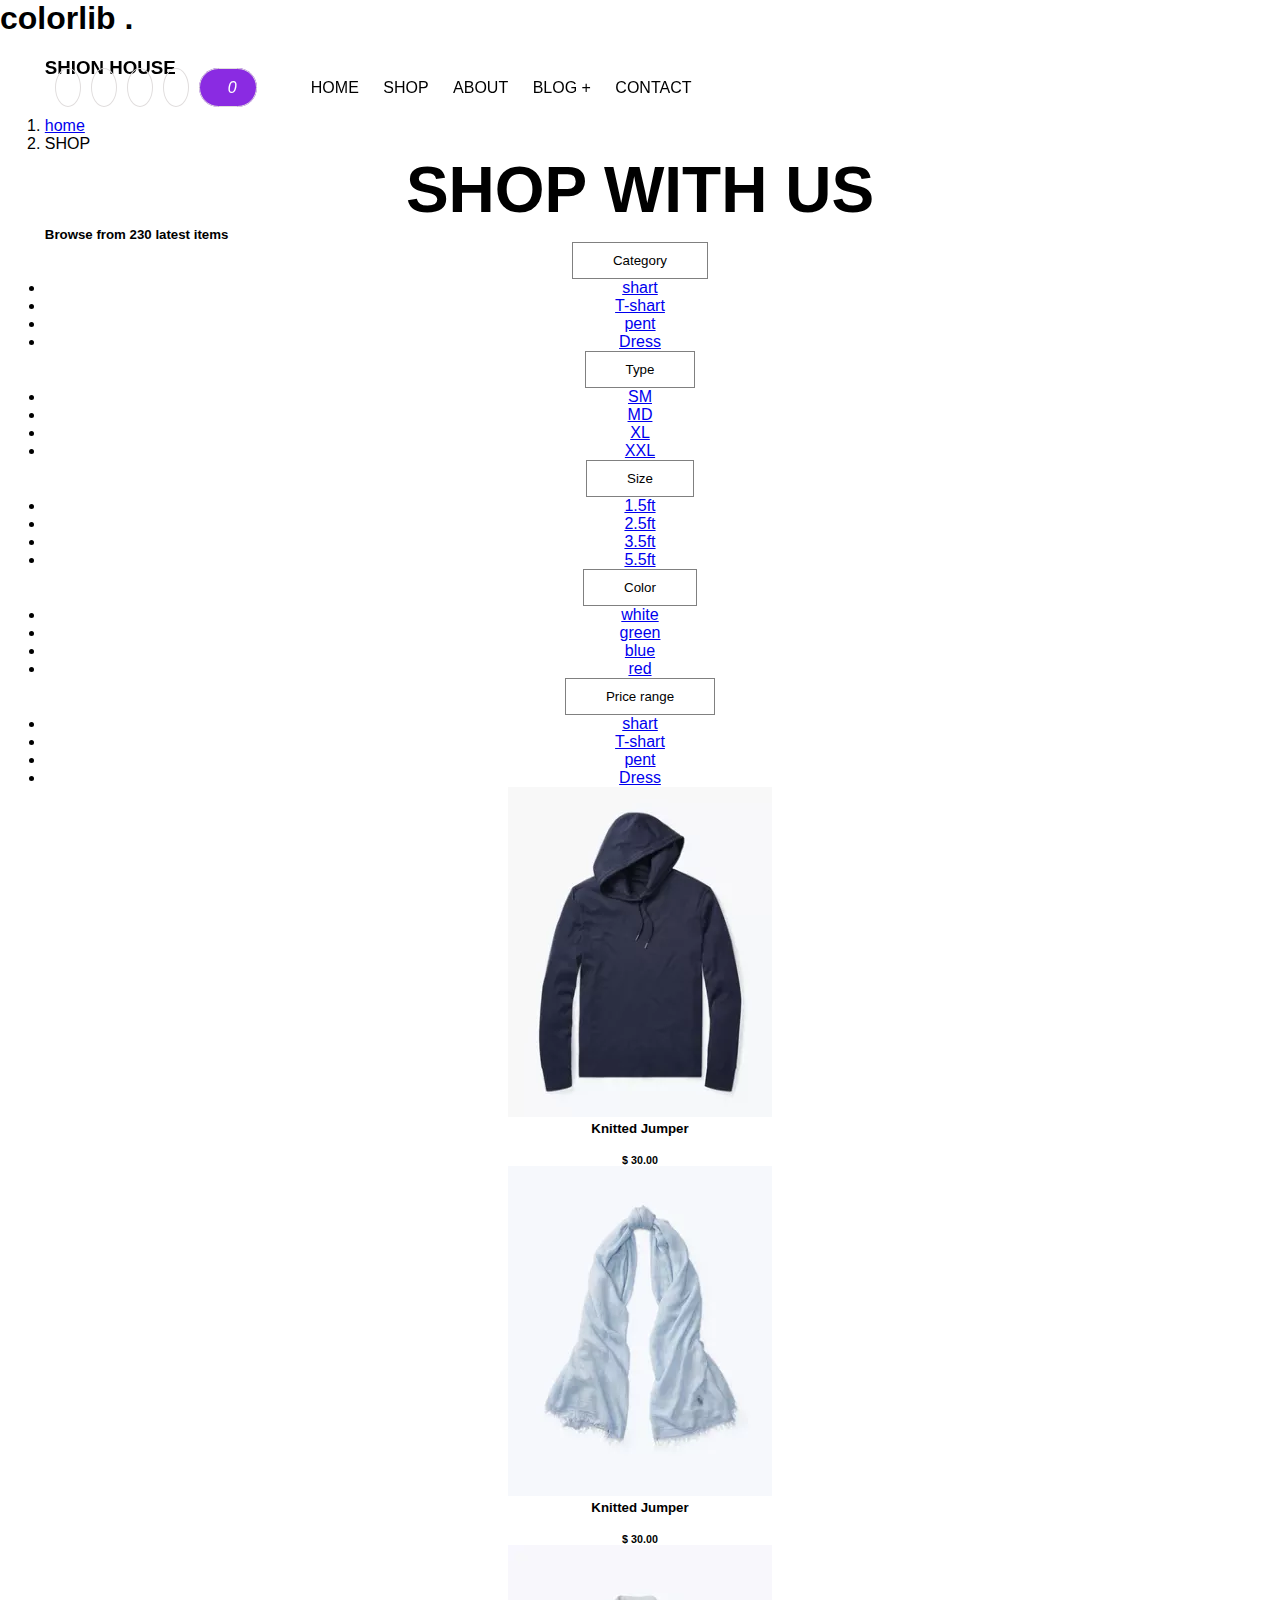
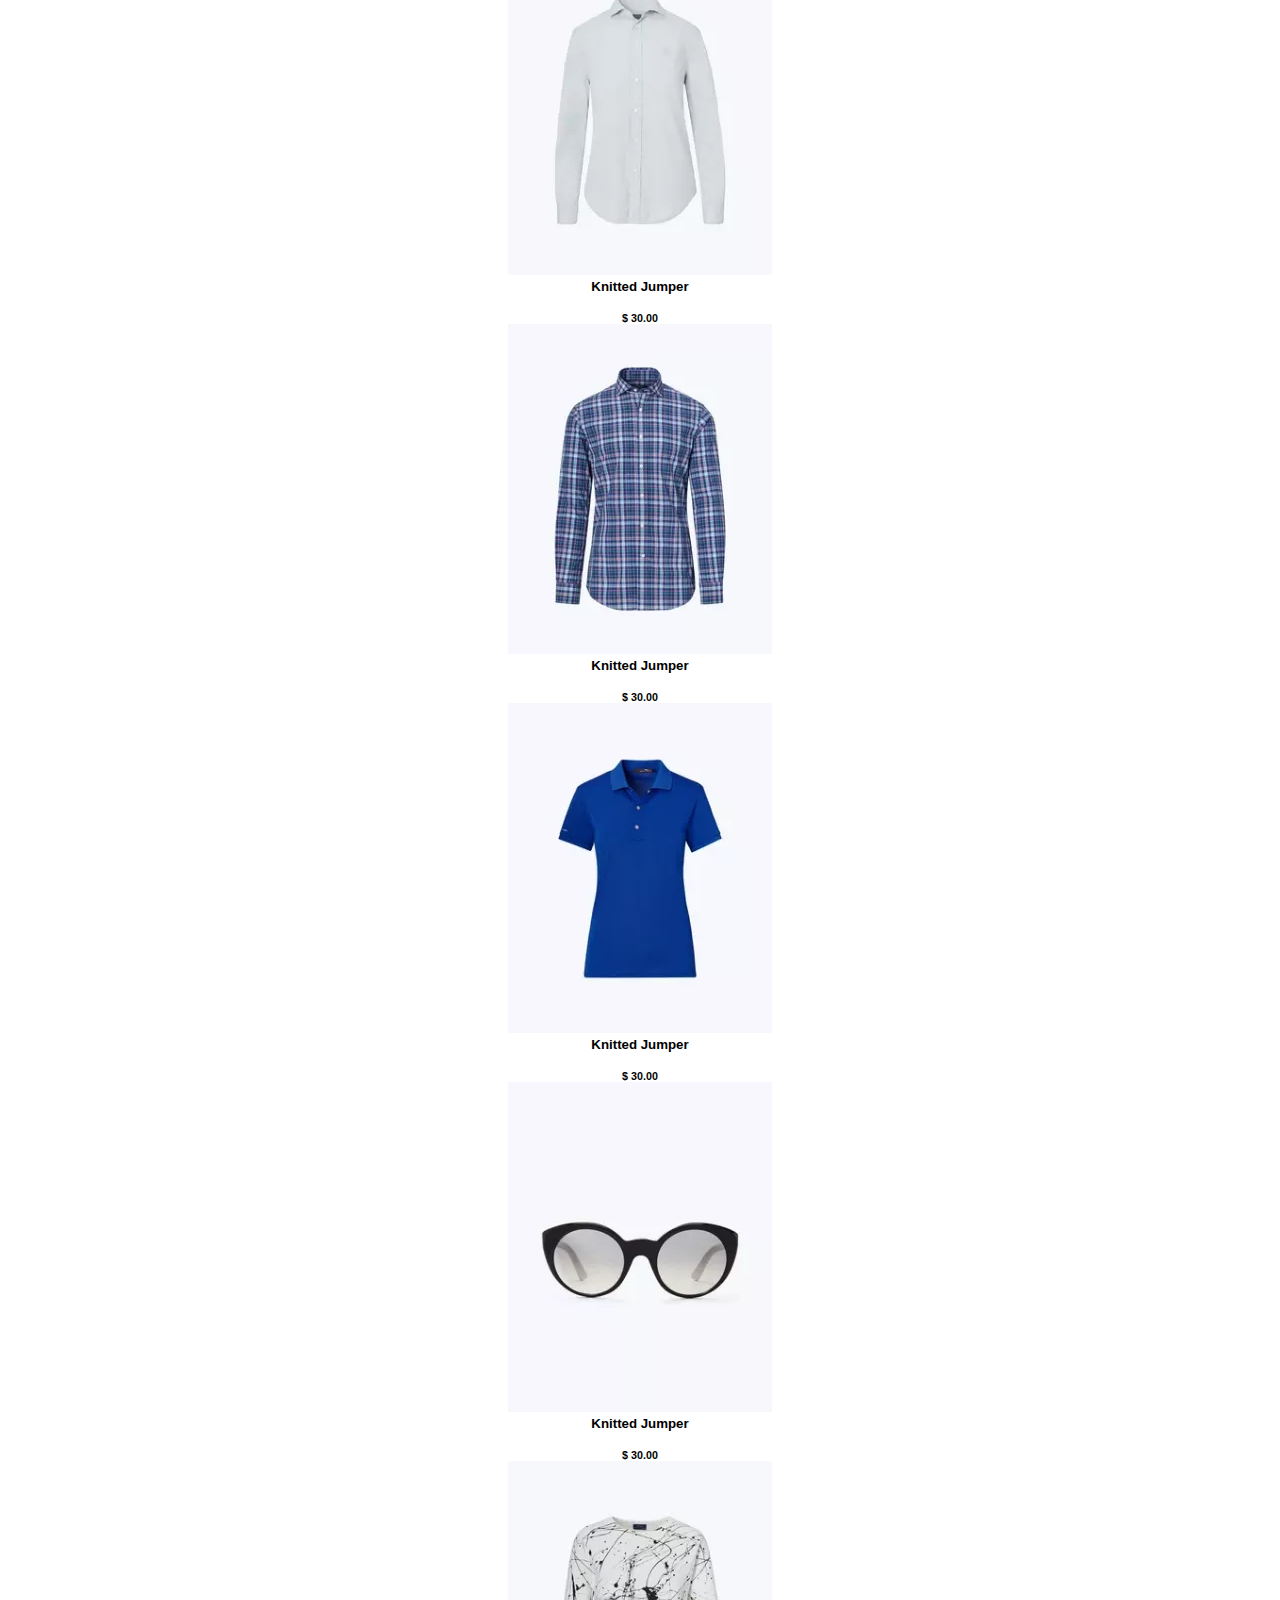
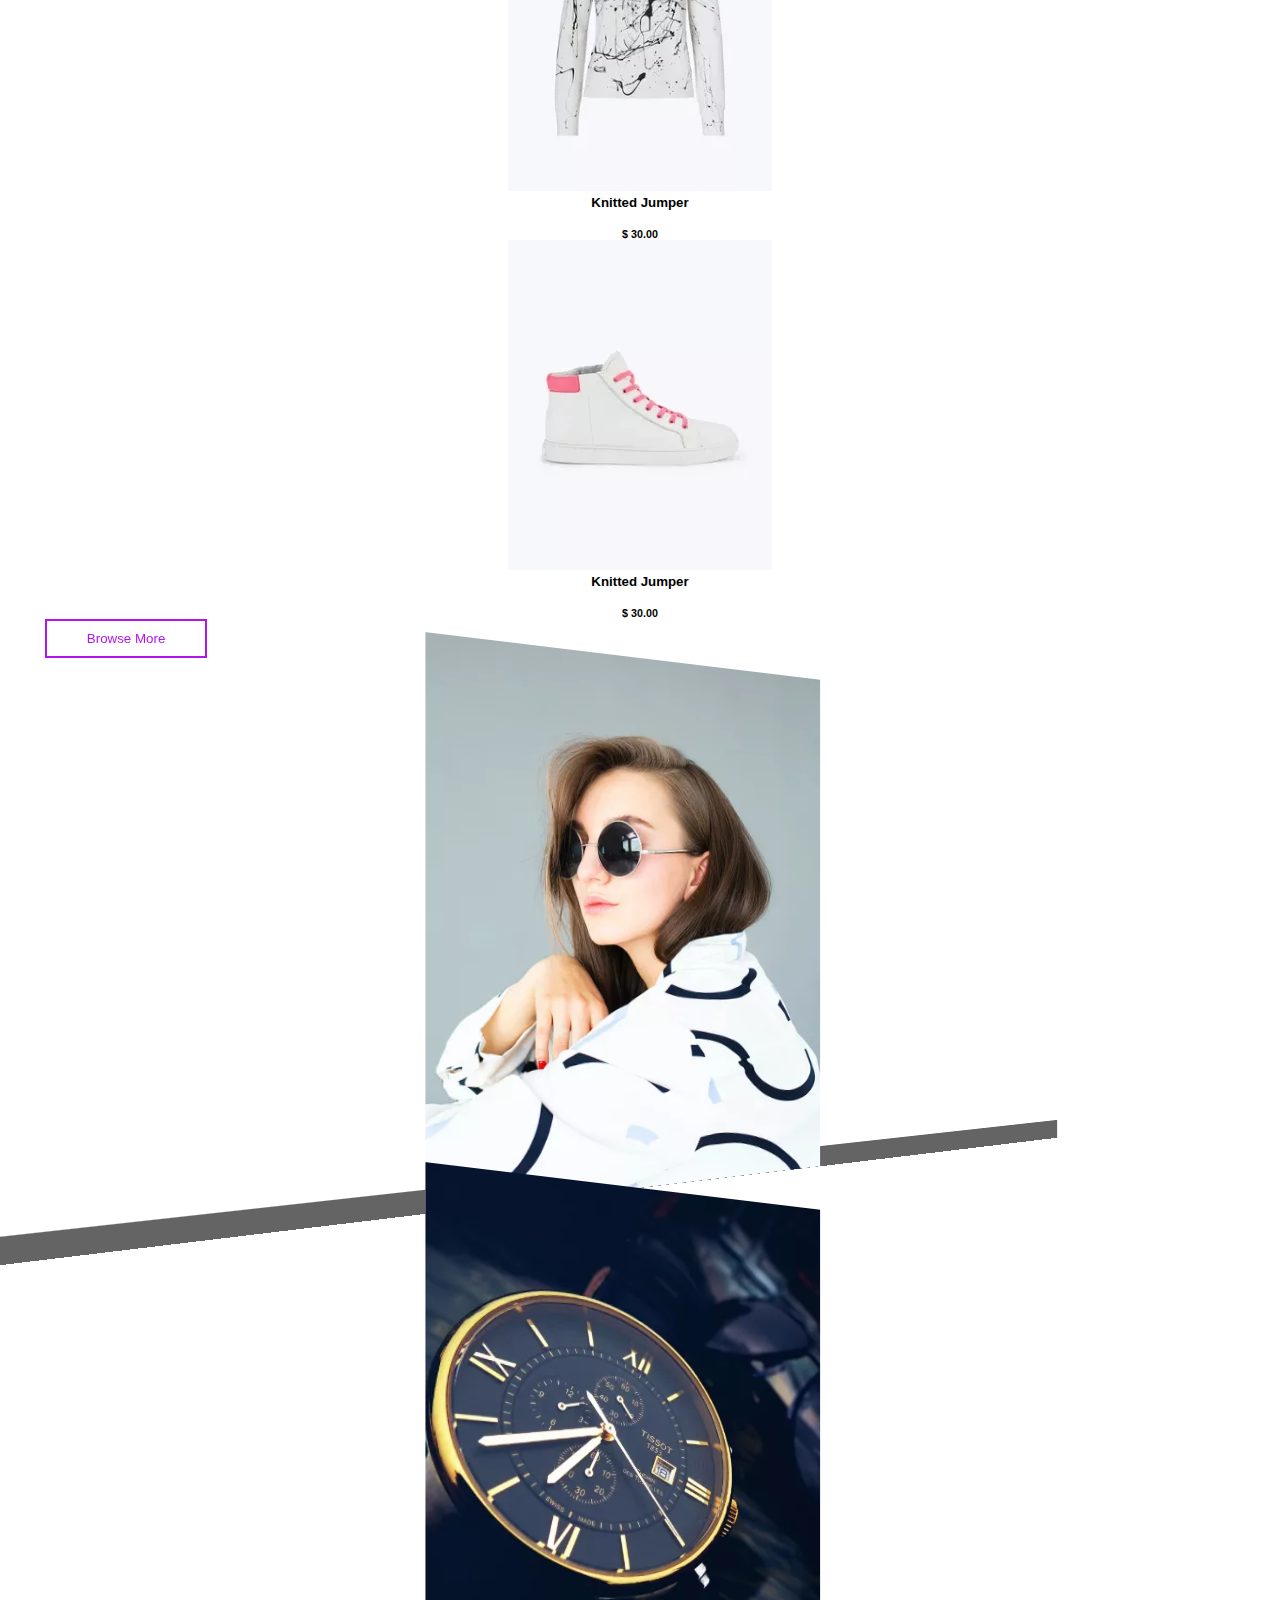
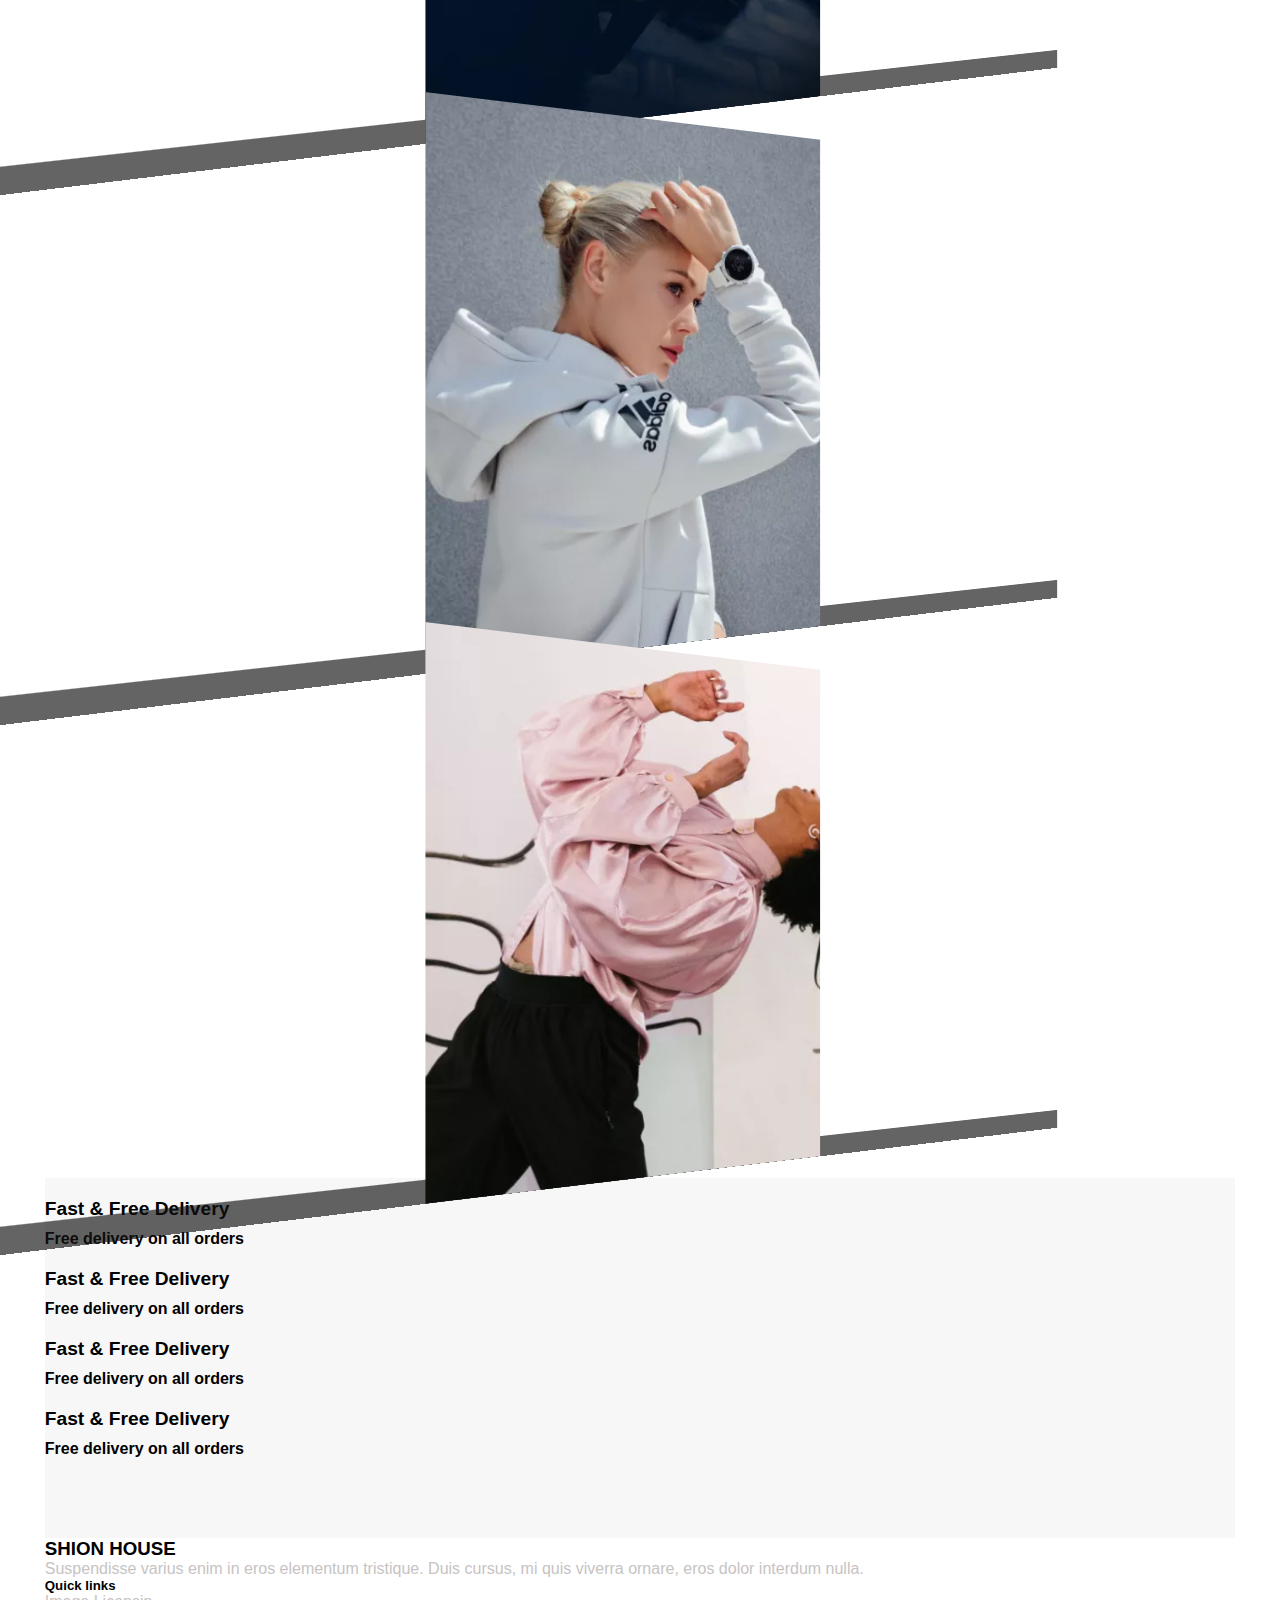
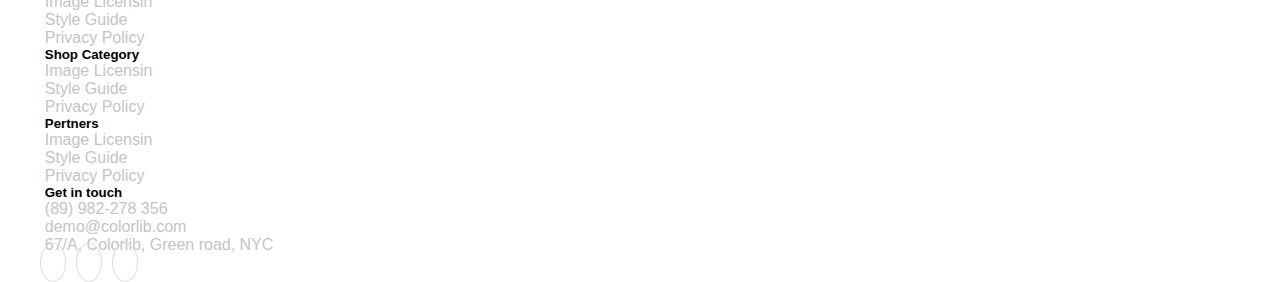
<file: shop.html>
<!DOCTYPE html>
<html lang="en">

<head>
    <link href="https://cdn.jsdelivr.net/npm/bootstrap@5.3.1/dist/css/bootstrap.min.css" rel="stylesheet"
        integrity="sha384-4bw+/aepP/YC94hEpVNVgiZdgIC5+VKNBQNGCHeKRQN+PtmoHDEXuppvnDJzQIu9" crossorigin="anonymous">
    <meta charset="UTF-8">
    <meta name="viewport" content="width=device-width, initial-scale=1.0">
    <title>colorlib</title>
    <link rel="stylesheet" href="https://cdnjs.cloudflare.com/ajax/libs/font-awesome/6.4.2/css/all.min.css"
        integrity="sha512-z3gLpd7yknf1YoNbCzqRKc4qyor8gaKU1qmn+CShxbuBusANI9QpRohGBreCFkKxLhei6S9CQXFEbbKuqLg0DA=="
        crossorigin="anonymous" referrerpolicy="no-referrer" />
    <link rel="stylesheet" href="./css/style.css">
</head>

<body class="" >
    <header class="container-fluid bg-dark">
        <h1 class="text-white py-2">colorlib <span class="text-success">.</span></h1>
    </header>

    <div class="mainbox">
        <nav class="navbar container-fluid  ">
            <h3 class="fw-bold"><span class="fs-2">S</span>HION HOUSE</h3>

            <ul class="first-ul">
                <li><a href="index.html">HOME</a></li>
                <li><a href="shop.html">SHOP</a></li>
                <li><a href="about.html">ABOUT</a></li>
                <li class="blog"><a href="">BLOG +</a>
                    <ul class="blog-ul">
                        <li><a href="">Blog</a></li>
                        <li><a href="">Blog Details</a></li>
                        <li><a href="">Elements</a></li>
                        <li><a href="">Product Details</a></li>
                    </ul>
                </li>
                <li><a href="">CONTACT</a></li>
            </ul>

            <div class="icndiv d-flex"><a href=""><i class="fa-brands fa-twitter"></i></a> <a href=""><i
                        class="fa-brands fa-facebook-f"></i></a> <a href=""><i class="fa-solid fa-p"></i></a> <a
                    href=""><i class="fa fa-search search-icn" aria-hidden="true"></i></a> <a href=""><i
                        class="fa fa-shopping-bag bagicn" aria-hidden="true">&nbsp; 0</i></a>

                <div class="menu-bar"  ><i class="fa-solid fa-bars" onclick="db()"></i>
                    
                    <ul id="second-ul2" class="second-ul" >
                        <i class="fa-solid fa-times close-icn" onclick="db2()"></i>
                        <li><a href="index.html">HOME</a></li>
                        <li><a href="shop.html">SHOP</a></li>
                        <li><a href="about.html">ABOUT</a></li>
                        
                        <li class="blog"><a href="">BLOG +</a>
                            
                            <ul class="blog-ul">
                                <li><a href="">Blog</a></li>
                                <li><a href="">Blog Details</a></li>
                                <li><a href="">Elements</a></li>
                                <li><a href="">Product Details</a></li>
                            </ul>
                        </li>
                        <li><a href="">CONTACT</a></li>
                    </ul>
                </div>
            </div>


        </nav>
        <!---------------------------------breadcrump-------------------------------------->




        <nav aria-label="breadcrumb " class="bg-secondary-subtle mb-5">
            <ol class="breadcrumb py-2  mx-auto" style="width:fit-content;">
              <li class="breadcrumb-item "><a href="index.html">home</a></li>
              <li class="breadcrumb-item active" aria-current="page">SHOP</li>
            </ol>
          </nav>

        <!-- <div class="navbar2  container-fluid text-white">
            <div class="menu-bar "><i class="fa-solid fa-bars"></i></div> 
        </div> -->
        <!--------------------------SLIDER------------------------------------>

         <!-- ===============================================box2======================== -->

         <div class=" container-fluid box2 text-center">
            <h1 class="text-start">SHOP WITH US</h1>
            <h5  class="text-start ">Browse from 230 latest items</h5>

            <div class="row my-5">
                <div class="col-sm-12 col-md-6 col-lg-3 item1 items">
                    <div class="dropdown">
                        <button class="btn btn-secondary dropdown-toggle w-100 " type="button" data-bs-toggle="dropdown" aria-expanded="false">
                          Category
                        </button>
                        <ul class="dropdown-menu w-100">
                          <li><a class="dropdown-item" href="#">shart</a></li>
                          <li><a class="dropdown-item" href="#">T-shart</a></li>
                          <li><a class="dropdown-item" href="#">pent</a></li>
                          <li><a class="dropdown-item" href="#">Dress</a></li>
                        </ul>
                      </div>

                      <div class="dropdown pt-3">
                        <button class="btn btn-secondary dropdown-toggle w-100" type="button" data-bs-toggle="dropdown" aria-expanded="false">
                          Type
                        </button>
                        <ul class="dropdown-menu w-100">
                          <li><a class="dropdown-item" href="#">SM</a></li>
                          <li><a class="dropdown-item" href="#">MD</a></li>
                          <li><a class="dropdown-item" href="#">XL</a></li>
                          <li><a class="dropdown-item" href="#">XXL</a></li>
                        </ul>
                      </div>

                      <div class="dropdown pt-3">
                        <button class="btn btn-secondary dropdown-toggle w-100" type="button" data-bs-toggle="dropdown" aria-expanded="false">
                          Size
                        </button>
                        <ul class="dropdown-menu w-100">
                          <li><a class="dropdown-item" href="#">1.5ft</a></li>
                          <li><a class="dropdown-item" href="#">2.5ft</a></li>
                          <li><a class="dropdown-item" href="#">3.5ft</a></li>
                          <li><a class="dropdown-item" href="#">5.5ft</a></li>
                        </ul>
                      </div>

                      <div class="dropdown pt-3">
                        <button class="btn btn-secondary dropdown-toggle w-100" type="button" data-bs-toggle="dropdown" aria-expanded="false">
                         Color
                        </button>
                        <ul class="dropdown-menu w-100">
                          <li><a class="dropdown-item" href="#">white</a></li>
                          <li><a class="dropdown-item" href="#">green</a></li>
                          <li><a class="dropdown-item" href="#">blue</a></li>
                          <li><a class="dropdown-item" href="#">red</a></li>
                        </ul>
                      </div>

                      <div class="dropdown pt-3">
                        <button class="btn btn-secondary dropdown-toggle w-100" type="button" data-bs-toggle="dropdown" aria-expanded="false">
                         Price range
                        </button>
                        <ul class="dropdown-menu w-100">
                          <li><a class="dropdown-item" href="#">shart</a></li>
                          <li><a class="dropdown-item" href="#">T-shart</a></li>
                          <li><a class="dropdown-item" href="#">pent</a></li>
                          <li><a class="dropdown-item" href="#">Dress</a></li>
                        </ul>
                      </div>

                      
                </div>

                


                <div class="col-sm-12 col-md-6 col-lg-3  items"><img src="./image/arrival1.png" alt=""
                        class="container-fluid px-0">
                    <p class="bagicn"><a href=""><i class="fa fa-shopping-bag " aria-hidden="true"></i></a></p>
                    <h5 class="text-center"><a href="">Knitted Jumper</a> <br>
                        <span><i class="fa-solid fa-star"></i><i class="fa-solid fa-star"></i><i
                                class="fa-solid fa-star"></i><i class="fa-solid fa-star"></i><i
                                class="fa-solid fa-star"></i></span>
                    </h5>
                    <h6 class="fw-bold pb-5">$ 30.00</h6>
                </div>
                <div class="col-sm-12 col-md-6 col-lg-3 items"><img src="./image/arrival2.png" alt=""
                        class="container-fluid px-0">
                    <p class="bagicn"><a href=""><i class="fa fa-shopping-bag " aria-hidden="true"></i></a></p>
                    <h5 class="text-center"><a href="">Knitted Jumper</a> <br>
                        <span><i class="fa-solid fa-star"></i><i class="fa-solid fa-star"></i><i
                                class="fa-solid fa-star"></i><i class="fa-solid fa-star"></i><i
                                class="fa-solid fa-star"></i></span>
                    </h5>
                    <h6 class="fw-bold pb-5">$ 30.00</h6>


                </div>
                <div class="col-sm-12 col-md-6 col-lg-3 items"><img src="./image/arrival3.png" alt=""
                        class="container-fluid px-0">
                    <p class="bagicn"><a href=""><i class="fa fa-shopping-bag " aria-hidden="true"></i></a></p>
                    <h5 class="text-center"><a href="">Knitted Jumper</a> <br>
                        <span><i class="fa-solid fa-star"></i><i class="fa-solid fa-star"></i><i
                                class="fa-solid fa-star"></i><i class="fa-solid fa-star"></i><i
                                class="fa-solid fa-star"></i></span>
                    </h5>
                    <h6 class="fw-bold pb-5">$ 30.00</h6>
                </div>
                <div class="col-sm-12 col-md-6 col-lg-3 items"><img src="./image/arrival4.png" alt=""
                        class="container-fluid px-0">
                    <p class="bagicn"><a href=""><i class="fa fa-shopping-bag " aria-hidden="true"></i></a></p>
                    <h5 class="text-center"><a href="">Knitted Jumper</a> <br>
                        <span><i class="fa-solid fa-star"></i><i class="fa-solid fa-star"></i><i
                                class="fa-solid fa-star"></i><i class="fa-solid fa-star"></i><i
                                class="fa-solid fa-star"></i></span>
                    </h5>
                    <h6 class="fw-bold pb-5">$ 30.00</h6>

                </div>

            </div>




            <div class="row my-5">
                <div class="col-sm-12 col-md-6 col-lg-3  items"><img src="./image/arrival5.png" alt=""
                        class="container-fluid px-0">
                    <p class="bagicn"><a href=""><i class="fa fa-shopping-bag " aria-hidden="true"></i></a></p>
                    <h5 class="text-center"><a href="">Knitted Jumper</a> <br>
                        <span><i class="fa-solid fa-star"></i><i class="fa-solid fa-star"></i><i
                                class="fa-solid fa-star"></i><i class="fa-solid fa-star"></i><i
                                class="fa-solid fa-star"></i></span>
                    </h5>
                    <h6 class="fw-bold pb-5">$ 30.00</h6>
                </div>
                <div class="col-sm-12 col-md-6 col-lg-3 items"><img src="./image/arrival6.png" alt=""
                        class="container-fluid px-0">
                    <p class="bagicn"><a href=""><i class="fa fa-shopping-bag " aria-hidden="true"></i></a></p>
                    <h5 class="text-center"><a href="">Knitted Jumper</a> <br>
                        <span><i class="fa-solid fa-star"></i><i class="fa-solid fa-star"></i><i
                                class="fa-solid fa-star"></i><i class="fa-solid fa-star"></i><i
                                class="fa-solid fa-star"></i></span>
                    </h5>
                    <h6 class="fw-bold pb-5">$ 30.00</h6>


                </div>
                <div class="col-sm-12 col-md-6 col-lg-3 items"><img src="./image/arrival7.png" alt=""
                        class="container-fluid px-0">
                    <p class="bagicn"><a href=""><i class="fa fa-shopping-bag " aria-hidden="true"></i></a></p>
                    <h5 class="text-center"><a href="">Knitted Jumper</a> <br>
                        <span><i class="fa-solid fa-star"></i><i class="fa-solid fa-star"></i><i
                                class="fa-solid fa-star"></i><i class="fa-solid fa-star"></i><i
                                class="fa-solid fa-star"></i></span>
                    </h5>
                    <h6 class="fw-bold pb-5">$ 30.00</h6>
                </div>
                <div class="col-sm-12 col-md-6 col-lg-3 items"><img src="./image/arrival8.png" alt=""
                        class="container-fluid px-0">
                    <p class="bagicn"><a href=""><i class="fa fa-shopping-bag " aria-hidden="true"></i></a></p>
                    <h5 class="text-center"><a href="">Knitted Jumper</a> <br>
                        <span><i class="fa-solid fa-star"></i><i class="fa-solid fa-star"></i><i
                                class="fa-solid fa-star"></i><i class="fa-solid fa-star"></i><i
                                class="fa-solid fa-star"></i></span>
                    </h5>
                    <h6 class="fw-bold pb-5">$ 30.00</h6>

                </div>

            </div>

            <button class="btn mb-5 ">
                <div class="btndiv"></div> Browse More
            </button>


        </div>
       

        <!-- ===============================================box1======================== -->
        <div class="container-fluid px-0 my-5 box1">
            <div class=" row gridbox2  ">
                <div class="col-sm-12 col-md-6 col-lg-3 my-2  items"><img src="./image/popular1.png" alt=""
                        class="container-fluid px-0 ms-0">
                    <button class="btn">Shop Now</button>
                    <p><a href="">GLASSES</a></p>
                </div>
                <div class="col-sm-12 col-md-6 col-lg-3 my-2   items"><img src="./image/popular2.png" alt=""
                        class="container-fluid px-0">
                    <button class="btn">Shop Now</button>
                    <p><a href="">GLASSES</a></p>
                </div>
                <div class="col-sm-12 col-md-6 col-lg-3 my-2   items"><img src="./image/popular3.png" alt=""
                        class="container-fluid px-0">
                    <button class="btn">Shop Now</button>
                    <p><a href="">GLASSES</a></p>
                </div>
                <div class="col-sm-12 col-md-6 col-lg-3 my-2   items"><img src="./image/popular4.png" alt=""
                        class="container-fluid px-0">
                    <button class="btn">Shop Now</button>
                    <p><a href="">GLASSES</a></p>
                </div>

            </div>

        </div>
       

        <!-- ===============================================box3======================== -->

        

        <!--===============================================box4========================-->

       

        <!--===============================================box5========================-->

        <div class="container-fluid row box5  mx-0">
            <div class="col-sm-12 col-md-6 col-lg-3  py-5 items ">
                <i class="fa-solid fa-truck"></i>
                <h3>Fast & Free Delivery</h3>
                <h5>Free delivery on all orders</h5>
            </div>

            <div class="col-sm-12 col-md-6 col-lg-3 py-5 items ">
                <i class="fa-solid fa-credit-card"></i>
                <h3>Fast & Free Delivery</h3>
                <h5>Free delivery on all orders</h5>
            </div>

            <div class="col-sm-12 col-md-6 col-lg-3 py-5 items">
                <i class="fa-brands fa-chromecast"></i>
                <h3>Fast & Free Delivery</h3>
                <h5>Free delivery on all orders</h5>
            </div>

            <div class="col-sm-12 col-md-6 col-lg-3 py-5  items">
                <i class="fa-solid fa-clock"></i>
                <h3>Fast & Free Delivery</h3>
                <h5>Free delivery on all orders</h5>
            </div>

        </div>

        <!--===============================================footer========================-->
        <footer class="container-fluid row bg-dark text-white px-2 px-5 py-5 mx-0">
            <div class="col-sm-12 col-md-8 col-lg-3 px-0 py-3">
                <h3 class="fw-bold"><span class="fs-2">S</span>HION HOUSE</h3>
                <p>Suspendisse varius enim in eros elementum tristique. Duis cursus, mi quis viverra ornare, eros dolor
                    interdum nulla.</p>
            </div>

            <div class="col-sm-12 col-md-4 col-lg-3 py-3">
                <h5>Quick links</h5>
                <p><a href="">Image Licensin</a></p>
                <p><a href="">Style Guide</a></p>
                <p><a href="">Privacy Policy</a></p>
            </div>

            <div class="col-sm-12 col-md-4 col-lg-2 py-3">
                <h5>Shop Category</h5>
                <p><a href="">Image Licensin</a></p>
                <p><a href="">Style Guide</a></p>
                <p><a href="">Privacy Policy</a></p>
            </div>

            <div class="col-sm-12 col-md-4 col-lg-2 py-3">
                <h5>Pertners</h5>
                <p><a href="">Image Licensin</a></p>
                <p><a href="">Style Guide</a></p>
                <p><a href="">Privacy Policy</a></p>
            </div>
            <div class="col-sm-12 col-md-4 col-lg-2 py-3">
                <h5>Get in touch</h5>
                <p><a href="">(89) 982-278 356</a></p>
                <p><a href="">demo@colorlib.com</a></p>
                <p><a href="">67/A, Colorlib, Green road, NYC</a></p>

            </div>

            <div class="icndiv"><a href=""><i class="fa-brands fa-twitter"></i></a> <a href=""><i
                        class="fa-brands fa-facebook-f"></i></a> <a href=""><i class="fa-solid fa-p"></i></a> </div>
        </footer>






























    </div>


    <script src="https://cdn.jsdelivr.net/npm/bootstrap@5.3.1/dist/js/bootstrap.bundle.min.js  "
    
        integrity="sha384-HwwvtgBNo3bZJJLYd8oVXjrBZt8cqVSpeBNS5n7C8IVInixGAoxmnlMuBnhbgrkm"
        crossorigin="anonymous">
    

    
    
    
    </script>
    <script src="js/action.js"> </script>
</body>

</html>
</file>
<file: css/style.css>
* {
  margin: 0px;
  padding: 0px;
  font-family: Arial, Helvetica, sans-serif;
}

.mainbox {
  width: 93%;
  margin: auto;


}

/* ------------------------------------------NAVBAR--------------------------- */

.navbar {
  position: sticky;
  top: 0px;
  z-index: 5;
  width: 100%;
  padding: 20px 0px;

  background-color: white;
}

.navbar .first-ul {
  position: absolute;
  left: 20vw;
}

.navbar .first-ul li {
  display: inline-block;
  padding: 0px 10px;
}





.navbar .first-ul .blog:hover .blog-ul {
  display: block;
}

.navbar .first-ul .blog .blog-ul {
  position: absolute;
  top: 25px;
  border-top: 3px solid blue;
  background-color: white;
  padding: 10px;

  display: none;
}

.navbar .first-ul .blog ul li {
  display: block;
  padding: 10px;
}

.navbar .first-ul li a:link {

  text-decoration: none;
  color: black;
}


.navbar .first-ul li a:visited {
  color: black;
}

.navbar .first-ul li a:hover {
  color: blue;
}


.navbar .icndiv i {
  padding: 10px 12px;
  margin-left: 10px;
  border: 1px solid rgb(224, 221, 221);
  border-radius: 50%;

  position: relative;

}

.navbar .icndiv a:link {
  text-decoration: none;
  color: black;
}

.navbar .icndiv a:visited {
  text-decoration: none;
  color: black;
}

.navbar .icndiv i:hover {
  transform: rotateY(180deg);
  transition: 0.5s;
}

.navbar .icndiv .bagicn {

  padding: 10px 19px;
  border-radius: 20px 20px 20px 20px;
  background-color: blueviolet;
  color: white;
}

.navbar .icndiv .search-icn:hover {
  transform: none;
}

.navbar .icndiv .bagicn:hover {
  transform: none;
}

.navbar .icndiv .menu-bar {
  display: none;
  font-size: 1.5rem;
  cursor: pointer;

  /* background-color: red; */
}



.navbar .menu-bar .second-ul {
  position: absolute;
  left: 0px;
  width: 100%;
  font-size: 1.2rem;
  font-weight: 500;
  background-color: gray;
  padding: 10px;
  list-style: none;


}




/* .navbar .menu-bar:hover .second-ul{display: block;} */




.navbar .menu-bar .second-ul li {
  border-radius: 10px;
}

.navbar .menu-bar .second-ul li a:visited {
  color: white;
}

.navbar .menu-bar .second-ul li a:link {
  color: white;
}

.navbar .menu-bar .second-ul li:hover {
  background-color: gainsboro;
  transition: 0.5s;

}

.navbar .menu-bar .second-ul li:hover a {
  color: black;
}

.navbar .menu-bar .second-ul .blog:hover .blog-ul {
  display: block;
}

.navbar .menu-bar .second-ul .blog-ul li:hover {
  background-color: gray;
}

.navbar .menu-bar .second-ul .blog-ul {
  padding: 10px;
  list-style: none;
  display: none;
}








@media screen and (max-width:970px) {

  .navbar .icndiv {
    /* width: 100%; */

  }



  .navbar .icndiv .menu-bar {
    /* float: right; */
    /* display: inline-block; */
    display: block;



  }

  .navbar .first-ul {
    display: none;
  }






  .icndiv .second-ul .close-icn {

    border: none;
    z-index: 10;
    float: right;
    margin-top: -5px;
    color: white;
    font-size: 1.5rem;

  }




  .navbar .menu-bar .second-ul {

    /* transform: translateX(120%); */
    display: none;

    z-index: 2;

  }

  .dblock {
    display: block;
    /* visibility: visible; */
    /* transform: translateX(0%); */
    /* transition: 1s; */

  }

}






/* .navbar2{background-color: rgba(0, 0, 0, 0.596);  }
.navbar2 .menu-bar{background-color: red; width: fit-content;}
.navbar2 i{font-size: 2rem;} */



/* ----------------------------------------------------------SLIDER---------------------- */

.mainbox .slider img {
  height: 80vh;
}



.mainbox .slider {
  display: flex;
  justify-content: center;
  align-items: center;
  text-align: center;
}

.content-div{position: absolute;  z-index: 3;}

.mainbox .slider  h1 {
  font-size: 4rem;
  /* position: absolute; */
  z-index: 3;
  font-weight: bold;
  color: white;
  font-family: "Cinzel", serif;

}

@media screen and (max-width:768px) {
  .mainbox .slider h1 {
    font-size: 7vw;

  }
  .mainbox .slider img {
    height: 60vh;
  }


}
@media  (max-width:480px) {
  .mainbox .slider h1 {
    font-size: 7vw;

  }
  .mainbox .slider img {
    height: 50vh;
  }


}


.slider button {


border: none;
  /* border: 2px solid rgb(196, 66, 248); */
  color: white;
  background-color: rgb(196, 66, 248);
  padding: 10px 40px;
  margin-top: 20px;
  z-index: 2;


  /* position: absolute; */
  position: relative;

  bottom: 20px;
  overflow: hidden;
}



.slider button:hover {
  border: none;
  /* background-color: rgb(179, 20, 241); */
  z-index: 1;

  background-color: rgb(196, 66, 248);
  /* border: 2px solid rgb(196, 66, 248); */
  color: white
}

.slider button .btndiv {
  background-color: rgb(175, 1, 243);
  width: 230px;
  height: 100px;

  position: absolute;

  left: -240px;
  top: -30px;

  
}

.slider button:hover .btndiv {
  transform: translateX(200px);
  transition: 1s;
  z-index: -1;
}


/*--------------------------------------------box1-----------------------------------------*/

.box1 .gridbox2 .items {
  display: flex;
  justify-content: center;
  align-items: center;
  position: relative;
  overflow: hidden;
}

.box1 .gridbox2 .items button {
  padding: 15px 45px;
  background-color: blueviolet;
  position: absolute;
  /* top: 120px; */
  color: white;
  z-index: -1;

}

.box1 .gridbox2 .items button:hover {
  background-color: rgb(197, 157, 235);
}

.box1 .gridbox2 .items:hover button {
  transform: translateY(30px);
  transition: 0.7s;
  z-index: 1;
}

.box1 .gridbox2 .items p {
  font-size: 2rem;
  padding: 20px 0px;
  text-align: center;
  width: 92%;
  position: absolute;
  bottom: -55px;


  overflow: hidden;
  background-color: rgba(17, 17, 17, 0.651);
  z-index: -1;

}

.box1 .gridbox2 .items:hover p {
  transform: translateY(-30px);
  transition: 0.7s;
  z-index: 1;

}

.box1 .gridbox2 .items p a:link {
  text-decoration: none;
  color: white;
}

.box1 .gridbox2 .items p a:visited {
  text-decoration: none;
  color: white;
}
.box1 .items{transform-origin: center;
  transform:perspective(800px) rotateY(20deg);
  
  transition: 0.5s;
  cursor: pointer;
}

.box1 .items:hover{transform-origin: center;
  transform:none;
 
}

@media (max-width:1000px) {
  .mainbox .box1 .items{transform-origin: center;
    transform:none;
    
   
    
  }
}

/*---------------------------------------------box2------------------------------------------*/
.box2 h1 {
  font-size: 4rem;
  font-weight: 700;
  text-align: center;
}

.box2 .items {
  position: relative;
  text-align: center;

}


.box2 .bagicn {
  position: absolute;
  right: 20px;
  top: 10px;
  background-color: white;
  padding: 10px 14px;
  border-radius: 50%;
}

.box2 .bagicn a:link {
  text-decoration: none;
  color: gray;
}

.box2 .bagicn a:visited {
  text-decoration: none;
  color: gray;
}

.box2 h5 a:visited {
  color: black;
}

.box2 h5 a:link {
  text-decoration: none;
  color: black;
}

.box2 h5:hover {
  text-decoration: underline;



}

.box2 h5 b:hover {
  text-decoration: none;
}

.box2 h5 span i {
  color: goldenrod;
  padding: 10px 2px;
  font-size: 1rem;
}

.box2 .items:hover {
  box-shadow: 0px 0px 2px rgba(128, 128, 128, 0.699);
  transition: 0.5s;
  background-color: white;
}

.box2 button {
  border: 2px solid rgb(179, 20, 241);
  color: rgb(179, 20, 241);
  padding: 10px 40px;
  position: relative;
  z-index: 1;



  background: transparent;
  overflow: hidden;
}

.box2 button:hover {
  /* background-color: rgb(179, 20, 241); */
  z-index: 1;

  border: 2px solid rgb(179, 20, 241);
  color: white
}

.box2 button .btndiv {
  background-color: rgb(179, 20, 241);
  width: 130%;
  height: 150%;

  position: absolute;
  /* left: -230px; */
  left: -10px;
  top: -70px;
}

.box2 button:hover .btndiv {
  transform: translateY(50px);
  transition: 1s;
  z-index: -1;
}
.box2 .item1:hover{box-shadow: none;}
.box2 .item1 button{border: 1px solid gray; color:black;}
.box2 .item1 button:hover{color:white;}
/*---------------------------------------box3----------------------------------*/

.box3 {
  display: flex;

  align-items: center;
  justify-content: center;

  position: relative;
  text-align: center;

  
}
.box3 img{height:60vh;}

.box3 h1 {
  position: absolute;
  color: white;
  font-size: 4rem;
  text-transform: uppercase;
}

@media screen and (max-width:768px) {

  .box3 h1 {
    font-size: 5vw;
    top: 150px;
  }
}

.box3 button {
  border: 2px solid rgb(196, 66, 248);
  color: white;
  background-color: rgb(196, 66, 248);
  padding: 10px 40px;
  margin-top: 20px;
  z-index: 2;


  position: relative;
  


  overflow: hidden;
}

.box3 button:hover {
  /* background-color: rgb(179, 20, 241); */
  z-index: 1;

  background-color: rgb(196, 66, 248);
  border: 2px solid rgb(196, 66, 248);
  color: white
}

.box3 button .btndiv {
  background-color: rgb(175, 1, 243);
  width: 230px;
  height: 100px;

  position: absolute;

  left: -240px;
  top: -30px;

  z-index: 2;
}

.box3 button:hover .btndiv {
  transform: translateX(200px);
  transition: 1s;
  z-index: -1;
}

/*================================================box4==============================*/
.box4{ position: relative;  }
.box4 .items {
  position: relative;
  /* height:50vh; */

  /* align-items: center;
  justify-content: center; */

  text-align: center;
}

.box4 .items img {
  position: relative;
  height:60vh;

 

  
}

.box4 .items h3 {
  position: absolute;
  top: 100px;
  left: 20px;

  /* z-index: 1; */
  font-size: 2.5rem;
  color: rgb(255, 252, 252);
}

.box4 button {



  border: 2px solid rgb(196, 66, 248);
  color: white;
  background-color: rgb(196, 66, 248);
  padding: 10px 40px;
  /* margin-top: 100px; */
  z-index: 2;


  position: absolute;
  left: 200px;
  bottom: -20px;
  overflow: hidden;
}

@media screen and (max-width:768px) {

  .box4 button {
    position: absolute;
    left: 90px;
    bottom: 40px;
  }
}



.box4 button:hover {
  /* background-color: rgb(179, 20, 241); */
  z-index: 1;

  background-color: rgb(196, 66, 248);
  border: 2px solid rgb(196, 66, 248);
  color: white
}

.box4 button .btndiv {
  background-color: rgb(175, 1, 243);
  width: 230px;
  height: 100px;

  position: absolute;

  left: -240px;
  top: -30px;

  z-index: 2;
}

.box4 button:hover .btndiv {
  transform: translateX(200px);
  transition: 1s;
  z-index: -1;
}

/*================================================box5==============================*/
.box5 {
  padding-bottom: 80px;
  background-color: rgb(247, 247, 247);
}


.box5 .items i {
  font-size: 2rem;
}

.box5 .items h3 {
  font-size: 1.2rem;
  font-weight: bold;
  padding-top: 20px;
}

.box5 .items h5 {
  font-size: 1rem;
  padding-top: 10px;
}
/*================================================box6==============================*/

.box6in h1{font-family:none; font-size:4rem ; font-weight: 600;}

/*====================================footer=================================*/

footer .icndiv {
  padding-left: 0px;
  margin-left: -15px;
}

footer .icndiv i {
  padding: 10px 12px;
  margin-left: 10px;
  border: 1px solid rgb(224, 221, 221);
  border-radius: 50%;

  position: relative;

}

footer .icndiv a:link {
  text-decoration: none;
  color: white;
}

footer .icndiv a:visited {
  text-decoration: none;
  color: white;
}

footer .icndiv i:hover {
  transform: rotateY(180deg);
  transition: 0.5s;
}

footer p {
  color: rgb(199, 195, 195);
}

footer p:hover {
  text-decoration: underline;
}

footer p a:link {
  color: rgb(199, 195, 195);
  text-decoration: none;
}

footer p a:visited {
  color: rgb(199, 195, 195);
}
</file>
